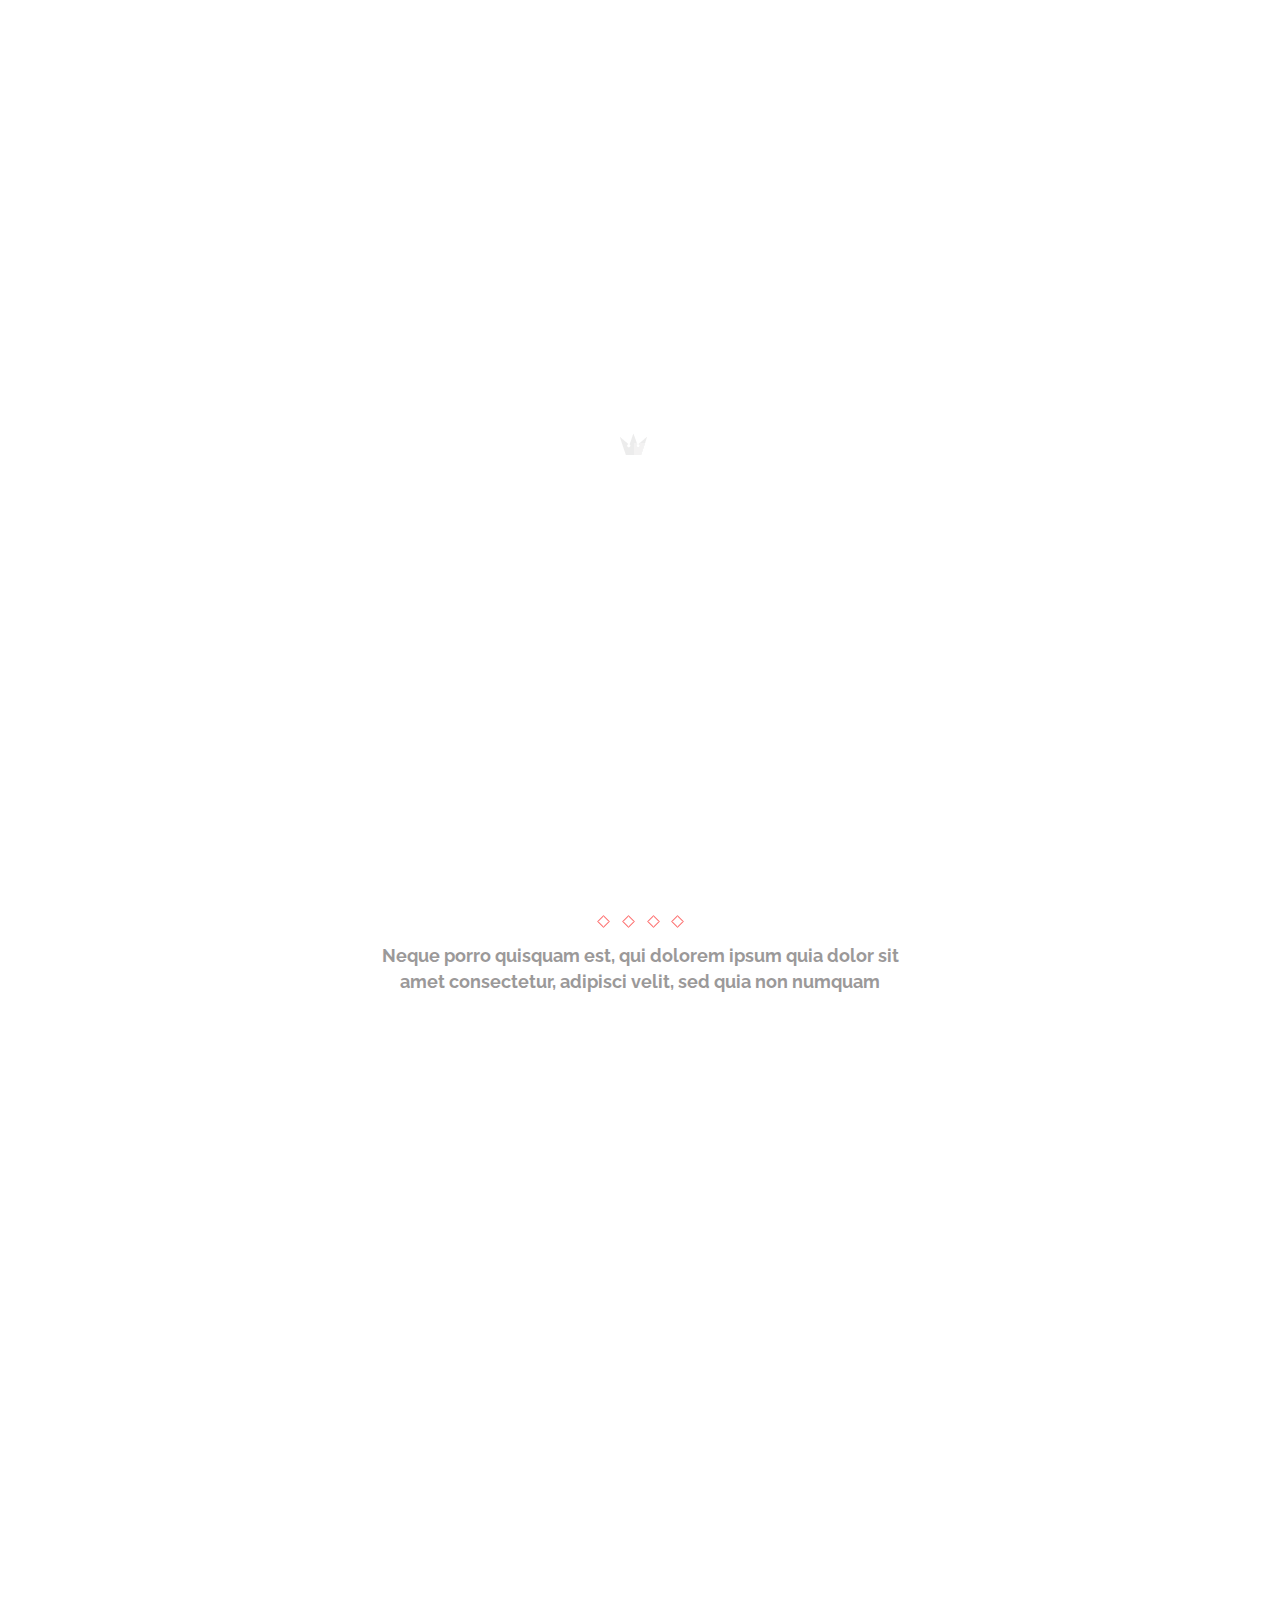
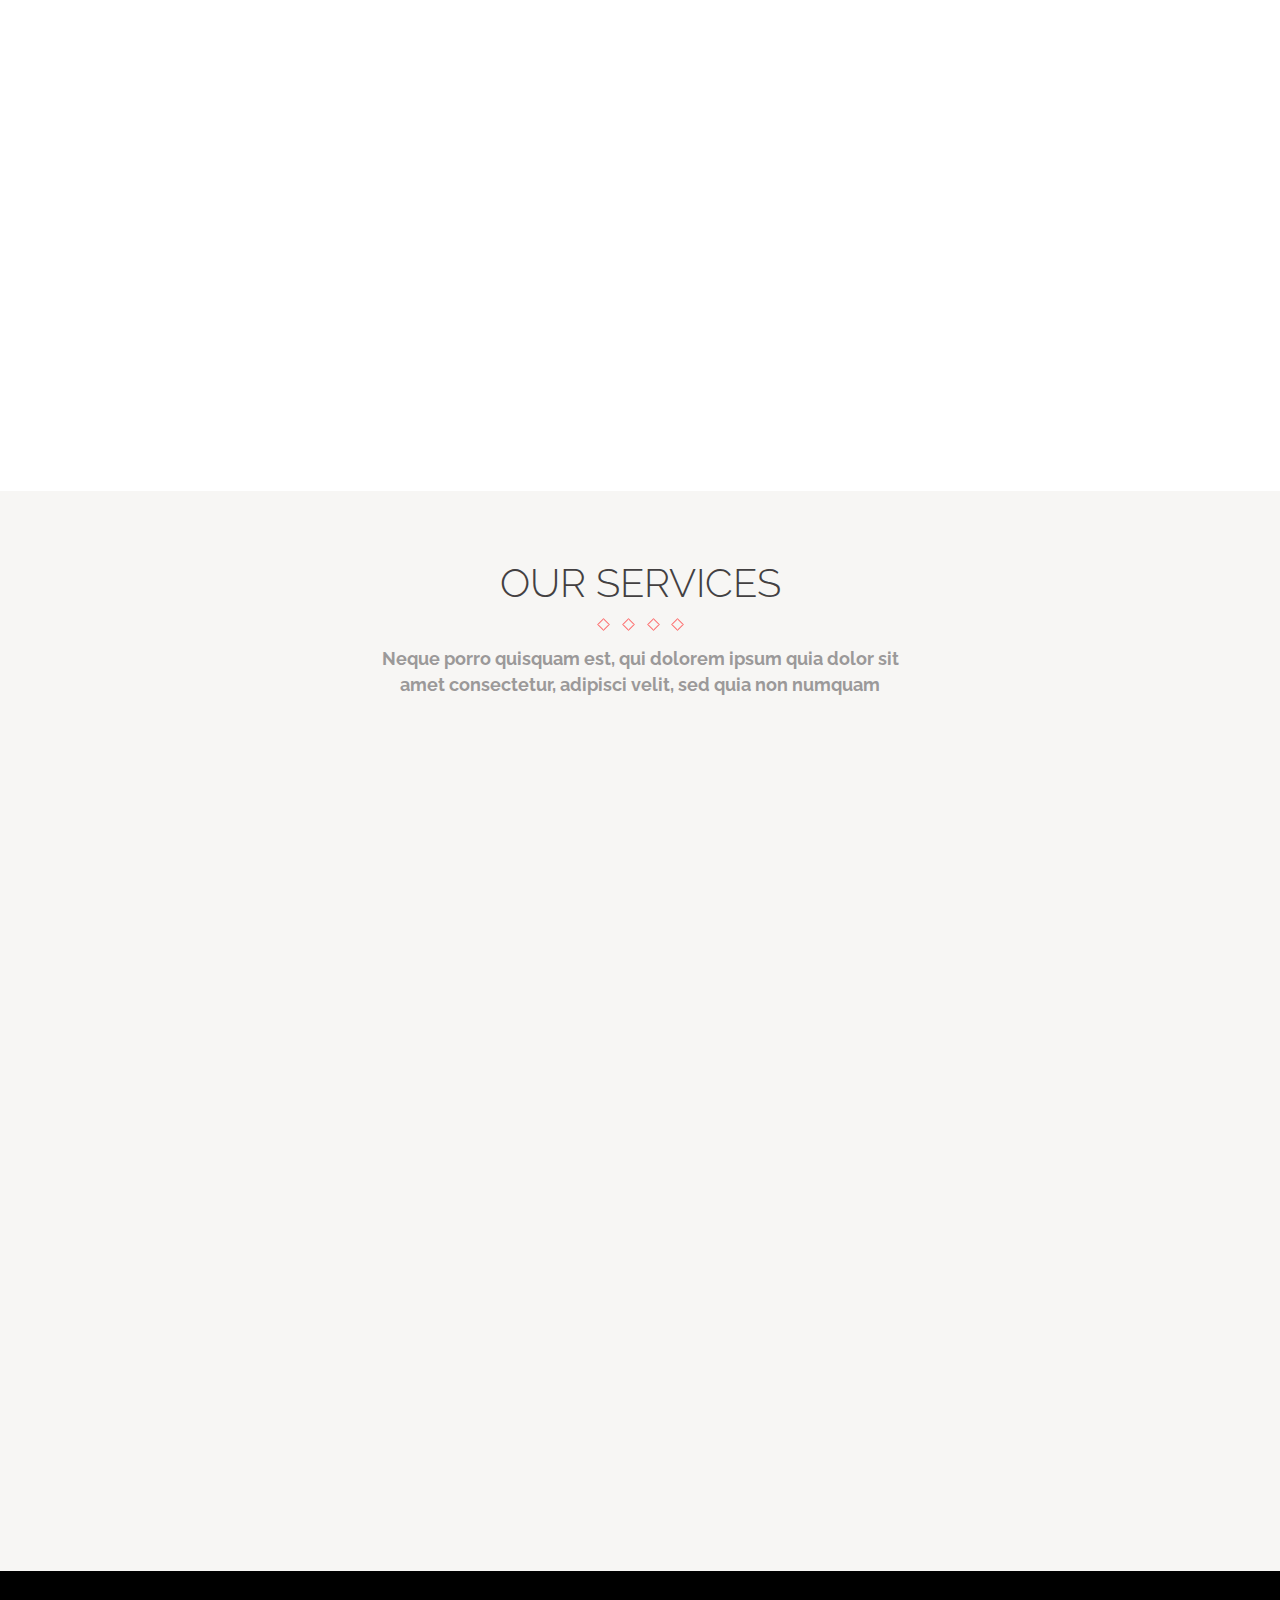
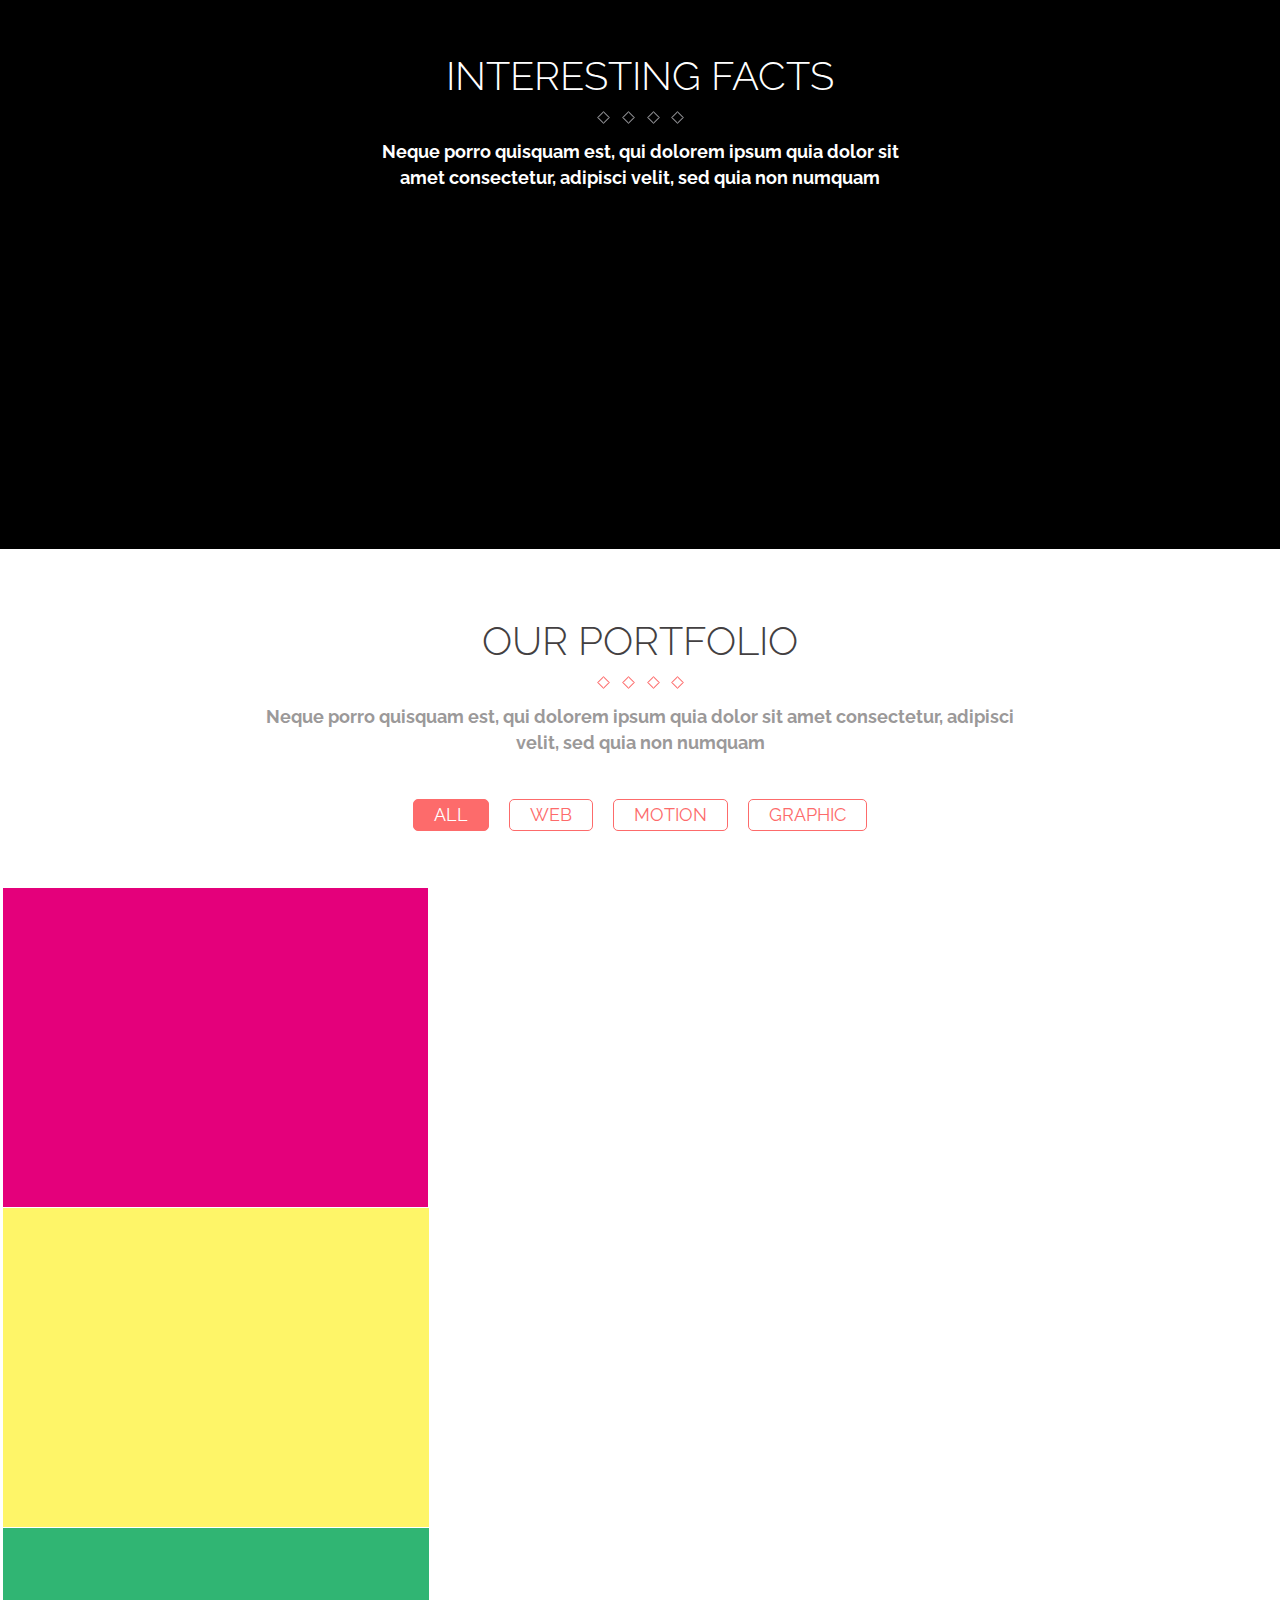
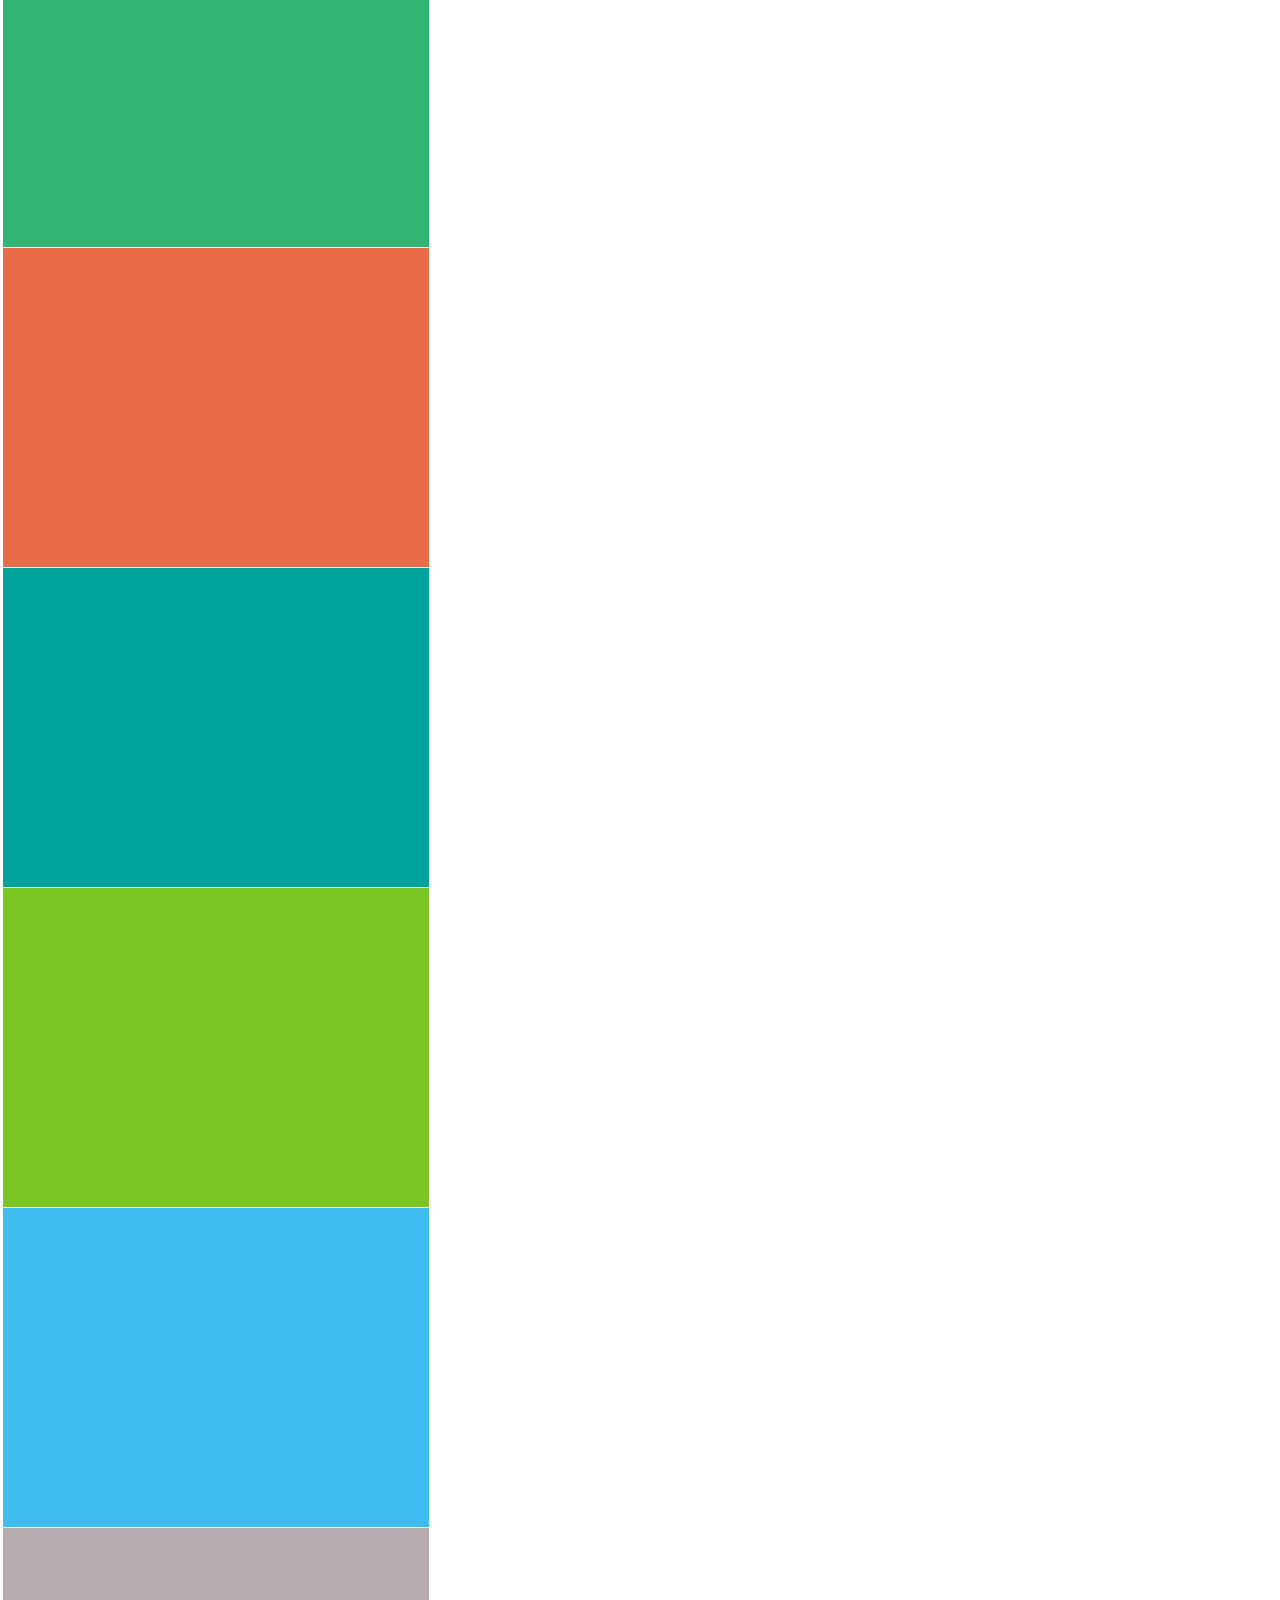
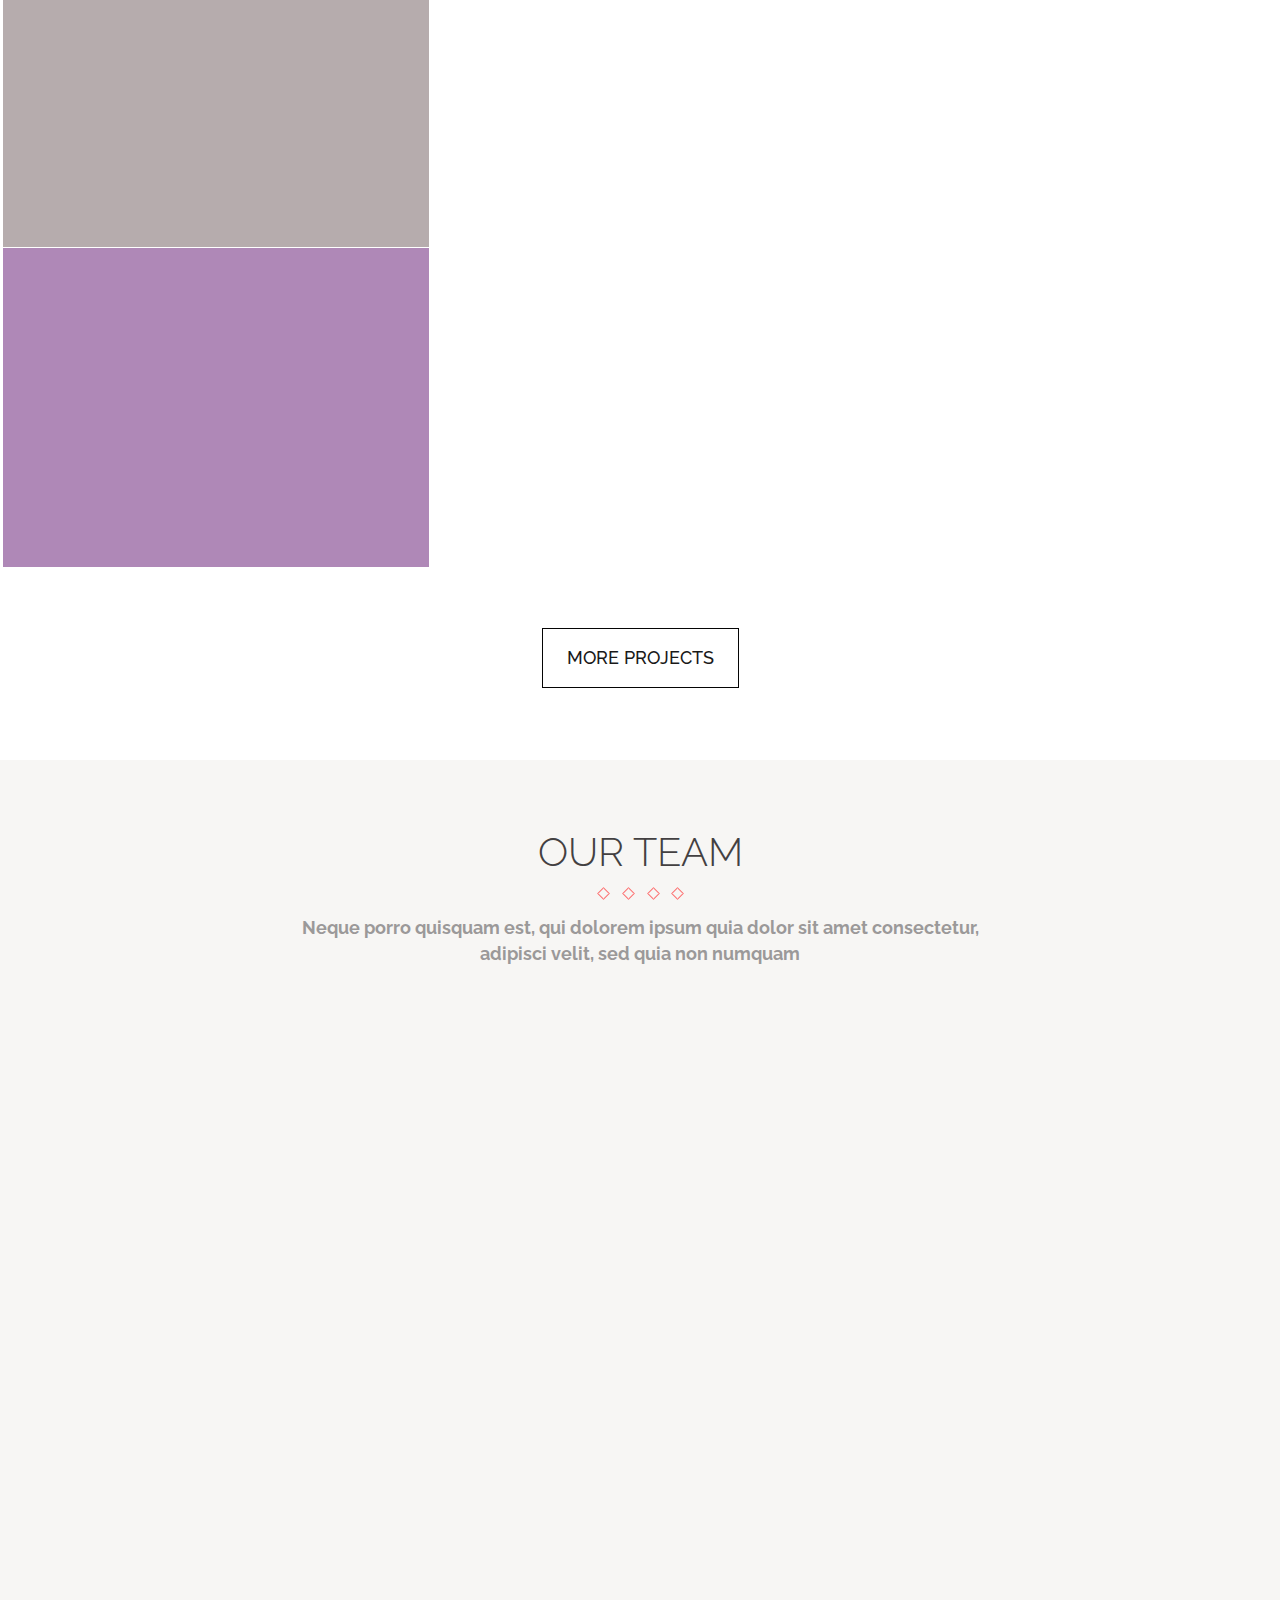
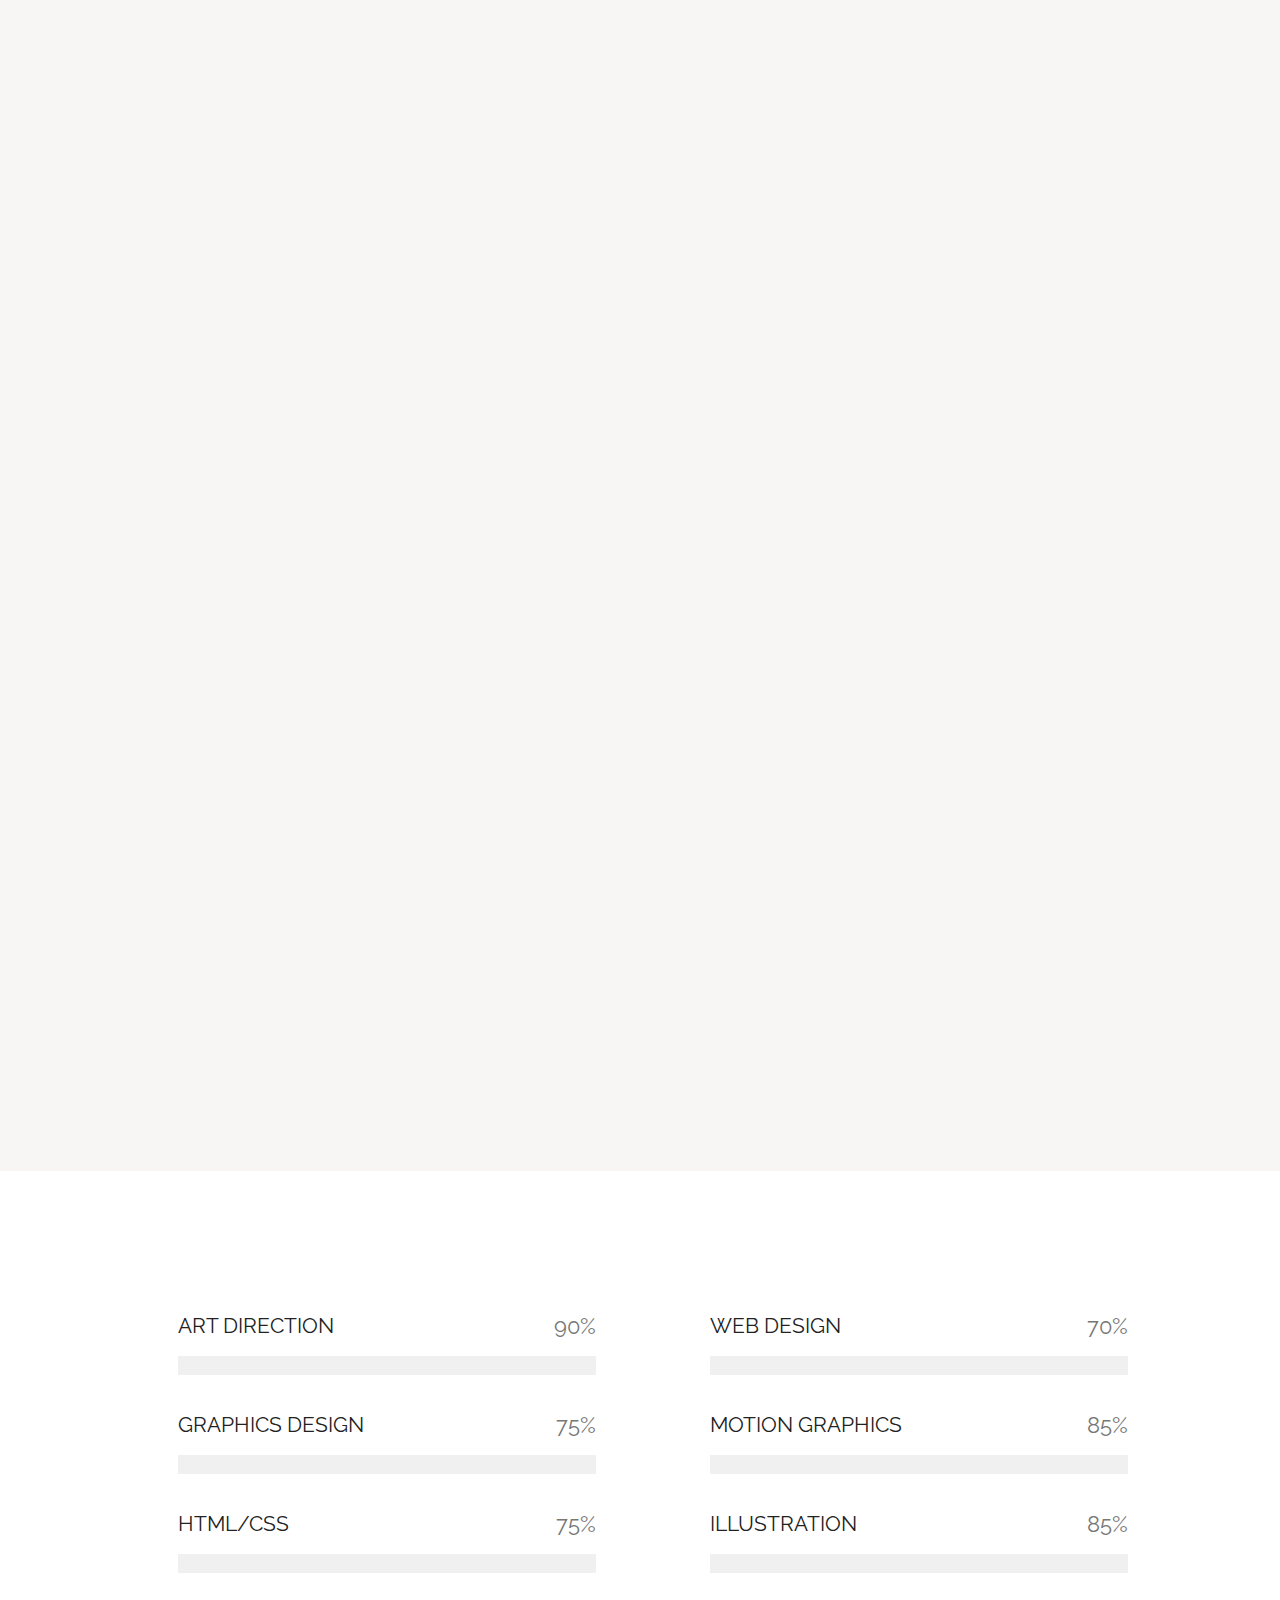
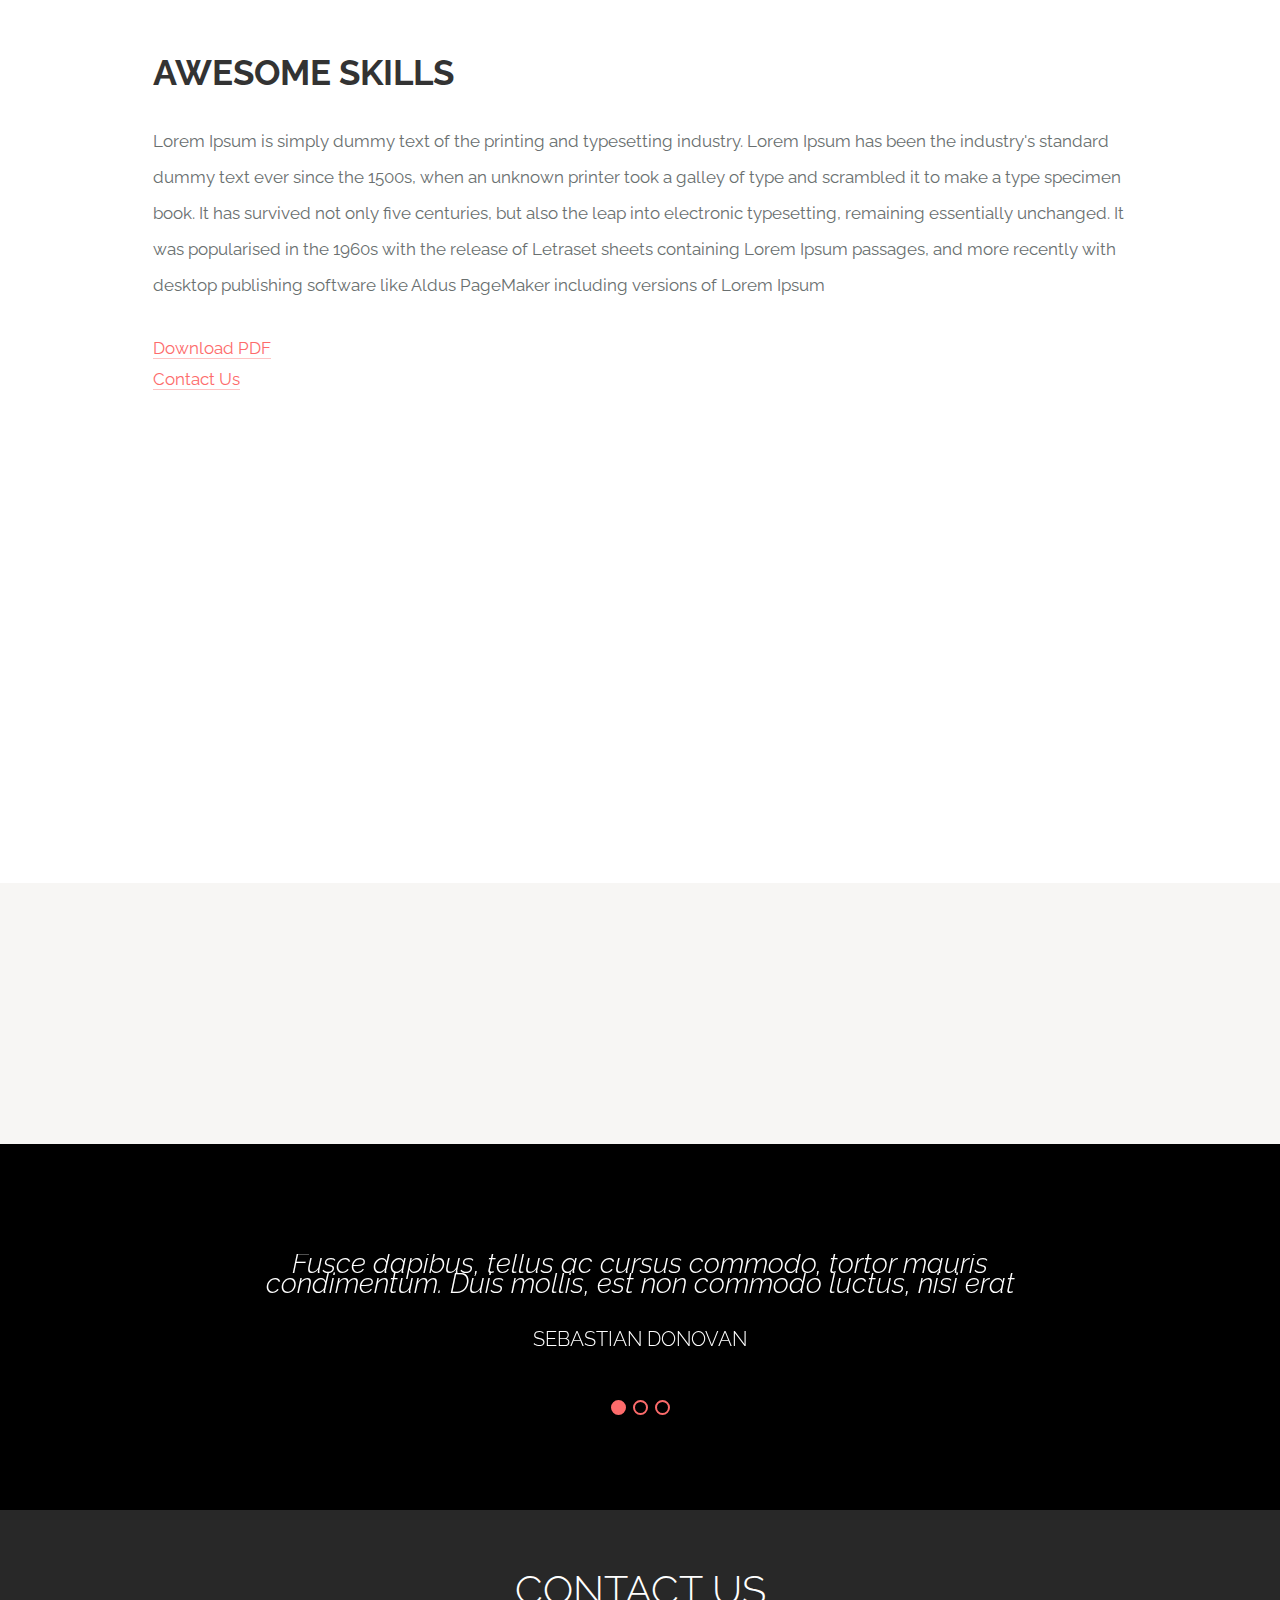
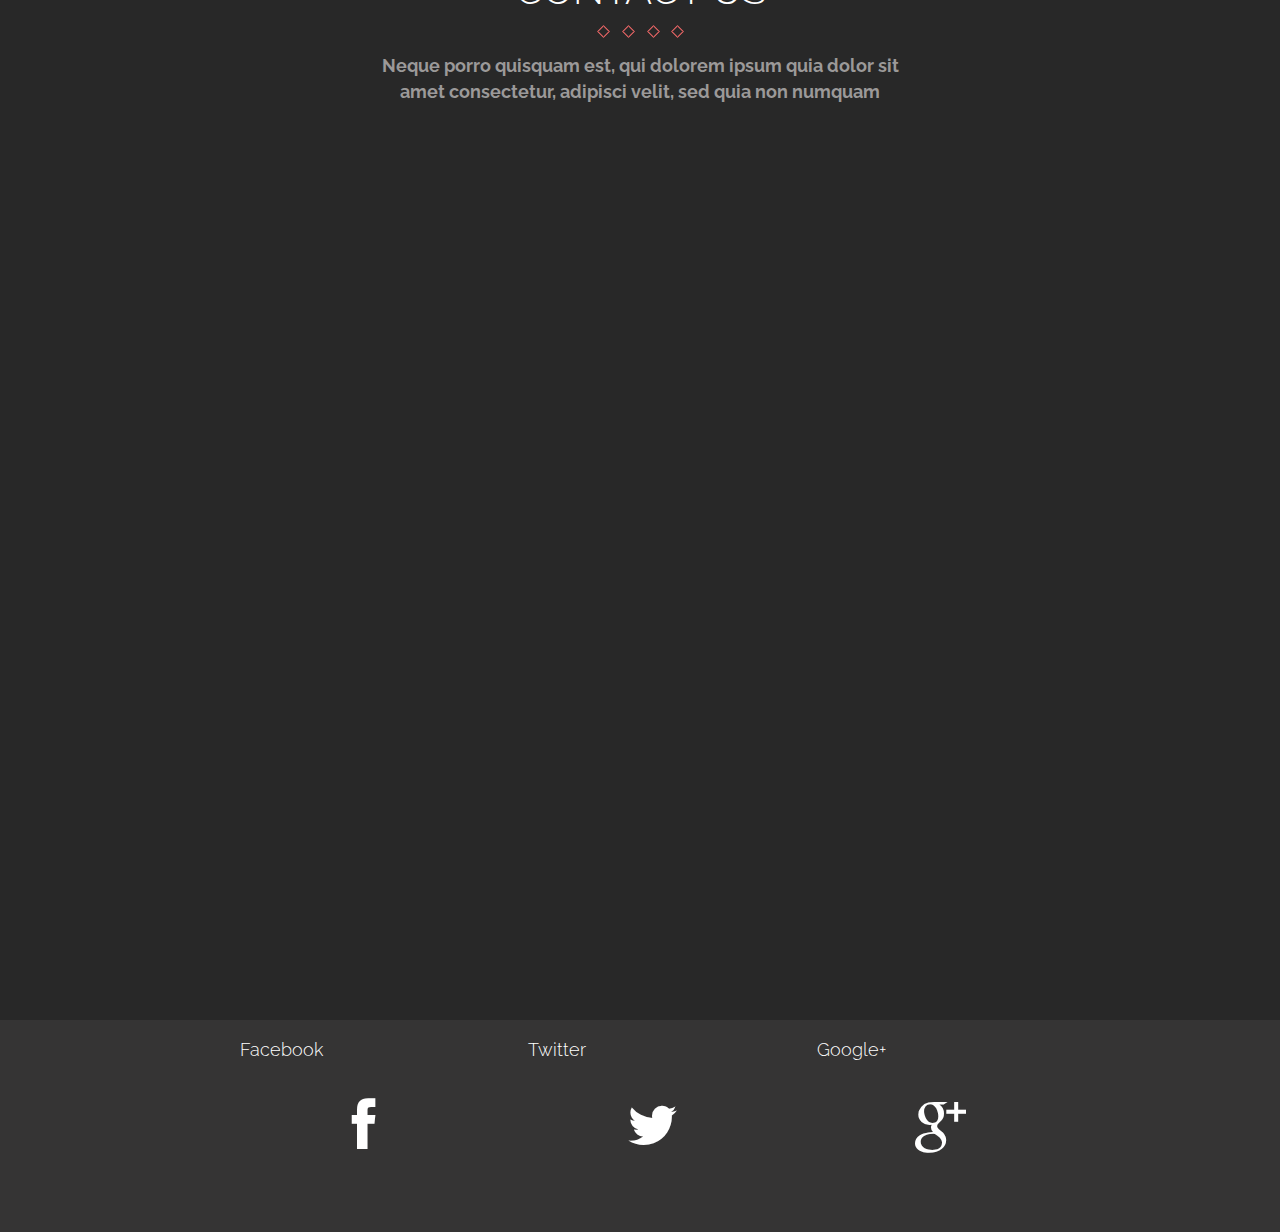
<file: index.html>
<!DOCTYPE html>
<!--[if IE 8]>			<html class="ie ie8"> <![endif]-->
<!--[if IE 9]>			<html class="ie ie9"> <![endif]-->
<!--[if gt IE 9]><!-->	<html> <!--<![endif]-->
<head>

	<!-- Meta -->
	<meta charset="utf-8">
	<meta name="keywords" content="HTML5 Template" />
	<meta name="description" content="Slander - Responsive HTML5 Landing Page">
	<meta name="author" content="dkpixels.com">

	<title>Nixon - Responsive One page HTML5 Portfolio Template</title>

	<!-- Mobile Metas -->
	<meta name="viewport" content="width=device-width, initial-scale=1.0">

	<!-- Favicons -->
	<link rel="shortcut icon" href="img/favicon.ico">
	<link rel="apple-touch-icon" href="img/apple-touch-icon.png">
	<link rel="apple-touch-icon" sizes="72x72" href="img/apple-touch-icon-72x72.png">
	<link rel="apple-touch-icon" sizes="114x114" href="img/apple-touch-icon-114x114.png">
	<link rel="apple-touch-icon" sizes="144x144" href="img/apple-touch-icon-144x144.png">

	<!-- Google Webfonts -->
	<link href='http://fonts.googleapis.com/css?family=Raleway:400,100,200,300,600,500,700,800,900' rel='stylesheet' type='text/css'>
	<link href='http://fonts.googleapis.com/css?family=Titillium+Web:400,300,600,700' rel='stylesheet' type='text/css'>

	<!-- CSS -->
	<link href="css/bootstrap.css" rel="stylesheet">
	<link id="pagestyle" href="css/style.css" rel="stylesheet">
	<link href="font-awesome/css/font-awesome.min.css" rel="stylesheet" type="text/css">
	<link href="js/owl-carousel/owl.carousel.css" rel="stylesheet">
	<link href="js/owl-carousel/owl.theme.css" rel="stylesheet">
	<link href="js/owl-carousel/owl.transitions.css" rel="stylesheet">
	<link rel="stylesheet" type="text/css" href="css/isotope.css">

	<!--[if lt IE 9]>
      	<script src="./js/html5shiv.js"></script>
	      <script src="./js/respond.js"></script>
	<![endif]-->

	<!-- Modernizer -->
	<script src="js/modernizr.custom.97074.js"></script>

	<!-- Style Switch -->
	<link rel="stylesheet" type="text/css" href="css/colors/pink-black.css" title="pink" media="screen" />
    
</head>
<body>

<div id="mask">   
    <div class="loader">
        <img src="images/loading.png" alt='loading'>
    </div>
</div>

<div class="body">

	<!-- Top wrap - Slider -->
	<div class="slider-wrap home-img" id="1">
		<div class="overlay"></div>
		<div class="slide-content">
			<span class="welcome"><img src="images/logo1.png" alt=""/></span>
			<div id="owl-main-text" class="owl-carousel">
				<div class="item">
					<h2>Have a <span>Good day</span></h2>
				</div>
				<div class="item">
					<h2>We love <span>Design</span></h2>
				</div>
				<div class="item">
					<h2>We are <span>Creative</span></h2>
				</div>
			</div>
			<p><em class="line-left"></em><span>Creative Agency & Sweets projects</span><em class="line-right"></em></p>
			<a class="intro-btn" href="#2">What we do</a>
		</div>
		<a href="#2" class="scroll-btn"></a>
	</div>
	<!-- Top wrap - Slider -->

	<!-- Header - Fixed menu -->
	<header>
		<div class="container">
			<nav class="navbar navbar-custom navbar-top" role="navigation">
				<div class="container">
					<div class="navbar-header page-scroll">
						<button type="button" class="navbar-toggle" data-toggle="collapse" data-target=".navbar-main-collapse">
						<i class="fa fa-bars"></i>
						</button>
						<a class="navbar-brand" href="#page-top"><img src="images/logo.png" alt=""/></a>
					</div>
					<!-- Collect the nav links, forms, and other content for toggling -->
					<div class="collapse navbar-collapse navbar-right navbar-main-collapse">
						<ul class="nav navbar-nav navigation">
							<!-- Hidden li included to remove active class from about link when scrolled up past about section -->
							<li class="page-scroll">
								<a href="#1">Home</a>
							</li>
							<li class="page-scroll">
								<a href="#2">About</a>
							</li>
							<li class="page-scroll">
								<a href="#3">Services</a>
							</li>
							<li class="page-scroll">
								<a href="#4">Work</a>
							</li>
							<li class="page-scroll">
								<a href="#5">Team</a>
							</li>
							<li class="page-scroll">
                                <a href="./blog.html" class="external">Blog</a>
							</li>
							<li class="page-scroll">
								<a href="#6">Contact</a>
							</li>
						</ul>
					</div>
					<!-- /.navbar-collapse -->
				</div>
				<!-- /.container -->
			</nav>
		</div>
	</header>
	<!-- Header - Fixed menu -->

	<!-- About -->
	<section class="about" id="2">
		<div class="container pr-no">
			<div class="col-md-12">
				<h3 class="section-title">About us</h3>
				<div class="sep"></div>
				<h5 class="section-subtitle">Neque porro quisquam est, qui dolorem ipsum quia dolor sit amet consectetur, adipisci velit, sed quia non numquam</h5>
				<div class="space60"></div>
			</div>
			<div class="col-md-6 about-info animate show">
				<p>Suspendisse consequat nisl et consectetur hendrerit. Cras sit amet turpis ut purus <span class="highlight-text">pellentesque ullamcorper</span> sed ut nisl. In sed vulputate libero. Nullam nec auctor elit, vitae mattis.</p>
				<p>commodo. Suspendisse tincidunt orci ultrices, viverra mauris a, tristique mauris. <span class="highlight-text">Curabitur pretium</span> pellentesque risus, in adipiscing tortor consequat id.</p>
				<div class="space50"></div>
				<a href="#" class="btn1">View More</a>
			</div>
			<div class="col-md-6 about-slider pr-no animate show">
				<div id="owl-about" class="owl-carousel">
					<div class="item"><img src="demo/slider/about/01.jpg" alt=""></div>
					<div class="item"><img src="demo/slider/about/02.jpg" alt=""></div>
					<div class="item"><img src="demo/slider/about/03.jpg" alt=""></div>
				</div>
			</div>
		</div>
	</section>
	<!-- About -->

	<!-- Services -->
	<section class="services" id="3">
		<div class="container">
			<div class="col-md-12">
				<h3 class="section-title">Our services</h3>
				<div class="sep"></div>
				<h5 class="section-subtitle">Neque porro quisquam est, qui dolorem ipsum quia dolor sit amet consectetur, adipisci velit, sed quia non numquam</h5>
				<div class="space60"></div>
			</div>
			<div class="col-md-6 service-info-left animate show">
				<div class="service-content ">
					<div class="service-ico ico1">
					</div>
					<div class="service-info">
						<h4>Branding</h4>
						<p>Lorem ipsum dolor sit amet, consectetuer adipiscing elit, sed diam nonummy nibh.</p>
					</div>
				</div>
				<div class="service-content">
					<div class="service-ico ico2">
					</div>
					<div class="service-info">
						<h4>Web design</h4>
						<p>Lorem ipsum dolor sit amet, consectetuer adipiscing elit, sed diam nonummy nibh.</p>
					</div>
				</div>
				<div class="service-content">
					<div class="service-ico ico3">
					</div>
					<div class="service-info">
						<h4>Motion</h4>
						<p>Lorem ipsum dolor sit amet, consectetuer adipiscing elit, sed diam nonummy nibh.</p>
					</div>
				</div>
			</div>
			<div class="col-md-6 service-info-right animate show">
				<div class="service-content">
					<div class="service-ico ico4">
					</div>
					<div class="service-info">
						<h4>Design</h4>
						<p>Lorem ipsum dolor sit amet, consectetuer adipiscing elit, sed diam nonummy nibh.</p>
					</div>
				</div>
				<div class="service-content">
					<div class="service-ico ico5">
					</div>
					<div class="service-info">
						<h4>Ecommerce</h4>
						<p>Lorem ipsum dolor sit amet, consectetuer adipiscing elit, sed diam nonummy nibh.</p>
					</div>
				</div>
				<div class="service-content">
					<div class="service-ico ico6">
					</div>
					<div class="service-info">
						<h4>Development</h4>
						<p>Lorem ipsum dolor sit amet, consectetuer adipiscing elit, sed diam nonummy nibh.</p>
					</div>
				</div>
			</div>
		</div>
	</section>
	<!-- Services -->

	<!-- Facts -->
	<section class="facts" data-stellar-background-ratio="0.3">
		<div class="container">
			<div class="col-md-12">
				<h3 class="section-title-lite">Interesting Facts</h3>
				<div class="sep-lite"></div>
				<h5 class="section-subtitle-lite">Neque porro quisquam est, qui dolorem ipsum quia dolor sit amet consectetur, adipisci velit, sed quia non numquam</h5>
				<div class="space60"></div>
			</div>
			<div class="col-md-12">
				<ul class="facts-list animate show">
					<li>
						<div class="fact-ico1"></div>			
						<h6>Projects Complited <span id="fact1">0</span></h6>
					</li>
					<li>
						<div class="fact-ico2"></div>			
						<h6>Happy Client <span id="fact2">0</span></h6>
					</li>
					<li>
						<div class="fact-ico3"></div>			
						<h6>Cofees Cups <span id="fact3">0</span></h6>
					</li>
					<li>
						<div class="fact-ico4"></div>			
						<h6>Pizzas Ordered <span id="fact4">0</span></h6>
					</li>
				</ul>
			</div>
		</div>
	</section>
	<!-- Facts -->

	<!-- Portfolio -->
	<section class="portfolio-wrap" id="4">
		<div class="container">
			<div class="col-md-12">
				<h3 class="section-title">Our Portfolio</h3>
				<div class="sep"></div>
				<h5 class="section-subtitle">Neque porro quisquam est, qui dolorem ipsum quia dolor sit amet consectetur, adipisci velit, sed quia non numquam</h5>
				<div class="space60"></div>
			</div>
			<div class="col-md-12" id="portfolio">
				<!-- Start Filter -->
				<ul class="folio-filter xtra" data-option-key="filter">
					<li><a class="selected" href="#filter" data-option-value="*">All</a></li>
					<li><a href="#filter" data-option-value=".web">Web</a></li>
					<li><a href="#filter" data-option-value=".photos">Motion</a></li>
					<li><a href="#filter" data-option-value=".design">Graphic</a></li>
				</ul>
				<!-- End Filter -->
				<div id="ajax"></div>
				<div class="portfolio-grid">
					<div id="folio" class="isotope">
						<div id="da-thumbs" class="da-thumbs">
							<div class="folio-item col-md-4 isotope-item web design">
								<div class="portfolio-thumb">
									<a class="folio-project" href="#first-project" onclick="return false;">
										<img src="demo/projects/1.jpg" class="img-responsive" alt=""/>
										<div class="portfolio-dark-overlay"></div>
										<div class="portfolio-inner">
											<div class="portfolio-inner-ctr">
												<span class="zoom"></span>
												<h4>Neque Porro Quisquam</h4>
											</div>
										</div>
									</a>
								</div>
							</div>
							<div class="folio-item col-md-4 isotope-item photos" id="portfolio-2.html">
								<div class="portfolio-thumb">
									<a class="folio-project" href="#second-project" onclick="return false;">
										<img src="demo/projects/2.jpg" class="img-responsive" alt=""/>
										<div class="portfolio-dark-overlay"></div>
										<div class="portfolio-inner">
											<div class="portfolio-inner-ctr">
												<span class="zoom"></span>
												<h4>Neque Porro Quisquam</h4>
											</div>
										</div>
									</a>
								</div>
							</div>
							<div class="folio-item col-md-4 isotope-item web" id="portfolio-1b.html">
								<div class="portfolio-thumb">
									<a class="folio-project" href="#third-project" onclick="return false;">
										<img src="demo/projects/3.jpg" class="img-responsive" alt=""/>
										<div class="portfolio-dark-overlay"></div>
										<div class="portfolio-inner">
											<div class="portfolio-inner-ctr">
												<span class="zoom"></span>
												<h4>Neque Porro Quisquam</h4>
											</div>
										</div>
									</a>
								</div>
							</div>
							<div class="folio-item col-md-4 isotope-item design" id="portfolio-3.html">
								<div class="portfolio-thumb">
									<a class="folio-project" href="#fourth-project" onclick="return false;">
										<img src="demo/projects/4.jpg" class="img-responsive" alt=""/>
										<div class="portfolio-dark-overlay"></div>
										<div class="portfolio-inner">
											<div class="portfolio-inner-ctr">
												<span class="zoom"></span>
												<h4>Neque Porro Quisquam</h4>
											</div>
										</div>
									</a>
								</div>
							</div>
							<div class="folio-item col-md-4 isotope-item web photos" id="portfolio-1c.html">
								<div class="portfolio-thumb">
									<a class="folio-project" href="#fifth-project" onclick="return false;">
										<img src="demo/projects/5.jpg" class="img-responsive" alt=""/>
										<div class="portfolio-dark-overlay"></div>
										<div class="portfolio-inner">
											<div class="portfolio-inner-ctr">
												<span class="zoom"></span>
												<h4>Neque Porro Quisquam</h4>
											</div>
										</div>
									</a>
								</div>
							</div>
							<div class="folio-item col-md-4 isotope-item web" id="portfolio-1d.html">
								<div class="portfolio-thumb">
									<a class="folio-project" href="#sixth-project" onclick="return false;">
										<img src="demo/projects/6.jpg" class="img-responsive" alt=""/>
										<div class="portfolio-dark-overlay"></div>
										<div class="portfolio-inner">
											<div class="portfolio-inner-ctr">
												<span class="zoom"></span>
												<h4>Neque Porro Quisquam</h4>
											</div>
										</div>
									</a>
								</div>
							</div>
							<div class="folio-item col-md-4 isotope-item design" id="portfolio-4.html">
								<div class="portfolio-thumb">
									<a class="folio-project" href="#seventh-project" onclick="return false;">
										<img src="demo/projects/7.jpg" class="img-responsive" alt=""/>
										<div class="portfolio-dark-overlay"></div>
										<div class="portfolio-inner">
											<div class="portfolio-inner-ctr">
												<span class="zoom"></span>
												<h4>Neque Porro Quisquam</h4>
											</div>
										</div>
									</a>
								</div>
							</div>
							<div class="folio-item col-md-4 isotope-item photos" id="portfolio-1e.html">
								<div class="portfolio-thumb">
									<a class="folio-project" href="#eighth-project" onclick="return false;">
										<img src="demo/projects/8.jpg" class="img-responsive" alt=""/>
										<div class="portfolio-dark-overlay"></div>
										<div class="portfolio-inner">
											<div class="portfolio-inner-ctr">
												<span class="zoom"></span>
												<h4>Neque Porro Quisquam</h4>
											</div>
										</div>
									</a>
								</div>
							</div>
							<div class="folio-item col-md-4 isotope-item web design" id="portfolio-4b.html">
								<div class="portfolio-thumb">
									<a class="folio-project" href="#nineth-project" onclick="return false;">
										<img src="demo/projects/9.jpg" class="img-responsive" alt=""/>
										<div class="portfolio-dark-overlay"></div>
										<div class="portfolio-inner">
											<div class="portfolio-inner-ctr">
												<span class="zoom"></span>
												<h4>Neque Porro Quisquam</h4>
											</div>
										</div>
									</a>
								</div>
							</div>
						</div>
					</div>
				</div>
				<a class="btn1 btn-ctr" href="#">More Projects</a>
			</div>
		</div>
	</section>
	<!-- Portfolio -->

	<!-- Team -->
	<section class="team-wrap" id="5">
		<div class="container no-padding">
			<div class="col-md-12">
				<h3 class="section-title">Our Team</h3>
				<div class="sep"></div>
				<h5 class="section-subtitle">Neque porro quisquam est, qui dolorem ipsum quia dolor sit amet consectetur, adipisci velit, sed quia non numquam</h5>
				<div class="space60"></div>
			</div>
			<div class="col-md-3 team-info animate show">
				<div class="staff-content-wrap">
					<div class="staff-pic">
						<img src="demo/team/1.jpg" class="img-responsive" alt=""/>
						<a href="#">
							<div class="staff-pic-overlay">
								<div class="staff-overlay-ctr">
									<span class="envelope"></span>
									send one e-mail
								</div>
							</div>
						</a>
					</div>
					<h4>Jhon Doe</h4>
					<p>Founder</p>
					<ul class="team-social">
						<li><a href="#"><i class="fa fa-facebook"></i></a></li>
						<li><a href="#"><i class="fa fa-twitter"></i></a></li>
						<li><a href="#"><i class="fa fa-dribbble"></i></a></li>
					</ul>
				</div>
			</div>
			<div class="col-md-3 team-info animate show">
				<div class="staff-content-wrap">
					<div class="staff-pic">
						<img src="demo/team/2.jpg" class="img-responsive" alt=""/>
						<a href="#">
							<div class="staff-pic-overlay">
								<div class="staff-overlay-ctr">
									<span class="envelope"></span>
									send one e-mail
								</div>
							</div>
						</a>
					</div>
					<h4>Shara Doe</h4>
					<p>Manager</p>
					<ul class="team-social">
						<li><a href="#"><i class="fa fa-facebook"></i></a></li>
						<li><a href="#"><i class="fa fa-twitter"></i></a></li>
						<li><a href="#"><i class="fa fa-dribbble"></i></a></li>
					</ul>
				</div>
			</div>
			<div class="col-md-3 team-info animate show">
				<div class="staff-content-wrap">
					<div class="staff-pic">
						<img src="demo/team/3.jpg" class="img-responsive" alt=""/>
						<a href="#">
							<div class="staff-pic-overlay">
								<div class="staff-overlay-ctr">
									<span class="envelope"></span>
									send one e-mail
								</div>
							</div>
						</a>
					</div>
					<h4>Sebastian Doe</h4>
					<p>Designer</p>
					<ul class="team-social">
						<li><a href="#"><i class="fa fa-facebook"></i></a></li>
						<li><a href="#"><i class="fa fa-twitter"></i></a></li>
						<li><a href="#"><i class="fa fa-dribbble"></i></a></li>
					</ul>
				</div>
			</div>
			<div class="col-md-3 team-info animate show">
				<div class="staff-content-wrap">
					<div class="staff-pic">
						<img src="demo/team/4.jpg" class="img-responsive" alt=""/>
						<a href="#">
							<div class="staff-pic-overlay">
								<div class="staff-overlay-ctr">
									<span class="envelope"></span>
									send one e-mail
								</div>
							</div>
						</a>
					</div>
					<h4>Christian Doe</h4>
					<p>Founder</p>
					<ul class="team-social">
						<li><a href="#"><i class="fa fa-facebook"></i></a></li>
						<li><a href="#"><i class="fa fa-twitter"></i></a></li>
						<li><a href="#"><i class="fa fa-dribbble"></i></a></li>
					</ul>
				</div>
			</div>
		</div>
	</section>
	<!-- Team -->

	<!-- Info wrap -->
	<section class="info-wrap">
		<div class="container no-padding">
			<div class="col-md-12">
				<div class="info-wrap-content">
					<ul class="skills">
						<li>
							<h5>Art Direction <span>90%</span></h5>
							<span class="progress"><em class="hide-progress" style="width:90%"></em></span>
						</li>
						<li class="last">
							<h5>Web Design <span>70%</span></h5>
							<span class="progress"><em class="hide-progress" style="width:70%"></em></span>
						</li>
						<li>
							<h5>Graphics Design <span>75%</span></h5>
							<span class="progress"><em class="hide-progress" style="width:75%"></em></span>
						</li>
						<li class="last">
							<h5>Motion Graphics <span>85%</span></h5>
							<span class="progress"><em class="hide-progress" style="width:85%"></em></span>
						</li>
						<li>
							<h5>HTML/CSS <span>75%</span></h5>
							<span class="progress"><em class="hide-progress" style="width:75%"></em></span>
						</li>
						<li class="last">
							<h5>Illustration <span>85%</span></h5>
							<span class="progress"><em class="hide-progress" style="width:85%"></em></span>
						</li>
					</ul>
					<div class="space40"></div>
					<h3>Awesome Skills</h3>
					<p>Lorem Ipsum is simply dummy text of the printing and typesetting industry. Lorem Ipsum has been the industry's standard dummy text ever since the 1500s, when an unknown printer took a galley of type and scrambled it to make a type specimen book. It has survived not only five centuries, but also the leap into electronic typesetting, remaining essentially unchanged. It was popularised in the 1960s with the release of Letraset sheets containing Lorem Ipsum passages, and more recently with desktop publishing software like Aldus PageMaker including versions of Lorem Ipsum</p>
					<a class="wrap-link" href="#">Download PDF</a>
					<a class="wrap-link" href="#">Contact Us</a>
				</div>
			</div>
			<div class="col-md-12 info-content-img mac-img">
				<div class="animate-slide show">
				<img src="demo/1.png" class="img-responsive" alt=""/>
				</div>
			</div>
		</div>
	</section>
	<!-- Info wrap -->

	<!-- Clients -->
	<section class="clients" id="8">
		<div class="container">
			<div class="col-md-12 animate show">
			    <div id="owl-clients">
				    <div class="item"><img src="demo/clients/1.png" alt="Owl Image"></div>
				    <div class="item"><img src="demo/clients/2.png" alt="Owl Image"></div>
				    <div class="item"><img src="demo/clients/3.png" alt="Owl Image"></div>
				    <div class="item"><img src="demo/clients/4.png" alt="Owl Image"></div>
				    <div class="item"><img src="demo/clients/5.png" alt="Owl Image"></div>
				    <div class="item"><img src="demo/clients/1.png" alt="Owl Image"></div>
				    <div class="item"><img src="demo/clients/2.png" alt="Owl Image"></div>
				    <div class="item"><img src="demo/clients/3.png" alt="Owl Image"></div>
   			    </div>
			</div>
		</div>
	</section>
	<!-- Clients -->

	<!-- Testimonials -->
	<section class="testimonials" data-stellar-background-ratio="0.3">
		<div class="container">
			<div class="col-md-12">
				<div id="owl-quote" class="owl-carousel">
					<div class="item">
						<p class="quote">Fusce dapibus, tellus ac cursus commodo, tortor mauris condimentum. Duis mollis, est non commodo luctus, nisi erat</p>
						<cite>Sebastian Donovan</cite>
					</div>
					<div class="item">
						<p class="quote">Fusce dapibus, tellus ac cursus commodo, tortor mauris condimentum. Duis mollis, est non commodo luctus, nisi erat</p>
						<cite>Sebastian Donovan</cite>
					</div>
					<div class="item">
						<p class="quote">Fusce dapibus, tellus ac cursus commodo, tortor mauris condimentum. Duis mollis, est non commodo luctus, nisi erat</p>
						<cite>Sebastian Donovan</cite>
					</div>
				</div>
			</div>
		</div>
	</section>
	<!-- Testimonials -->

	<!-- Contact -->
	<section class="contact" id="6">
		<div class="container">
			<div class="col-md-12">
				<h3 class="section-title-lite">Contact Us</h3>
				<div class="sep"></div>
				<h5 class="section-subtitle">Neque porro quisquam est, qui dolorem ipsum quia dolor sit amet consectetur, adipisci velit, sed quia non numquam</h5>
				<div class="space60"></div>
			</div>
			<div class="col-md-6 animate show" style="padding-right:30px;">
				<form class="contact-form">
					<input type="text" placeholder="Your Name">
					<input type="text" placeholder="Your Email">
					<textarea rows="7" placeholder="Your Message"></textarea>
					<button class="s-btn" type="submit">Send</button>
				</form>
			</div>
			<div class="col-md-6 animate show" style="padding-left:30px;">
				<p>Lorem ipsum dolor sit amet, consectetuer adipiscing elit. Donec odio. Quisque volutpat mattis eros. Nullam malesuada erat ut turpis. Suspendisse urna nibh, viverra non, semper suscipit, posuere a, pede.</p>
				<div class="space40"></div>
				<div class="contact-info">
					<p>12869 Hollywood Bvld Street<br>Los Angeles, California</p>
					<p>T: (333) 456-1111 <br>M: (280) 456-1212</p>
					<a href="#"><img src="images/mail2.png" alt=""> Send one e-mail folk!</a>
				</div>
			</div>
		</div>
	</section>
	<!-- Contact -->

	<!-- Footer - Social -->
	<section class="social-footer">
		<div class="container">
			<ul class="social">
				<li>
					<span>Facebook</span>
					<i class="fa fa-facebook"></i>
				<li>
				<li>
					<span>Twitter</span>
					<i class="fa fa-twitter"></i>
				<li>
				<li>
					<span>Google+</span>
					<i class="fa fa-google-plus"></i>
				<li>
			</ul>
		</div>
	</section>
	<!-- Footer - Social -->

</div>

<!-- JavaScript -->
<script src="js/jquery.js"></script>
<script src="js/bootstrap.min.js"></script>
<script src="js/jquery.localscroll-1.2.7-min.js"></script>
<script src="js/jquery.scrollTo.js"></script>
<script src="js/jquery.nav.js"></script>
<script src="js/owl-carousel/owl.carousel.js"></script>
<script src="js/jquery.animateNumber.js"></script>
<script src="js/jquery.appear.js"></script>
<script src="js/jquery.isotope.min.js"></script>
<script src="js/portfolio.js"></script>
<script src="js/jquery.sticky.js"></script>
<script src="js/stellar.js"></script>
<script src="js/jquery.hoverdir.js"></script>	
<script src="js/jquery.inview.js"></script>
<script src="js/main.js"></script>

</body>
</html>
</file>
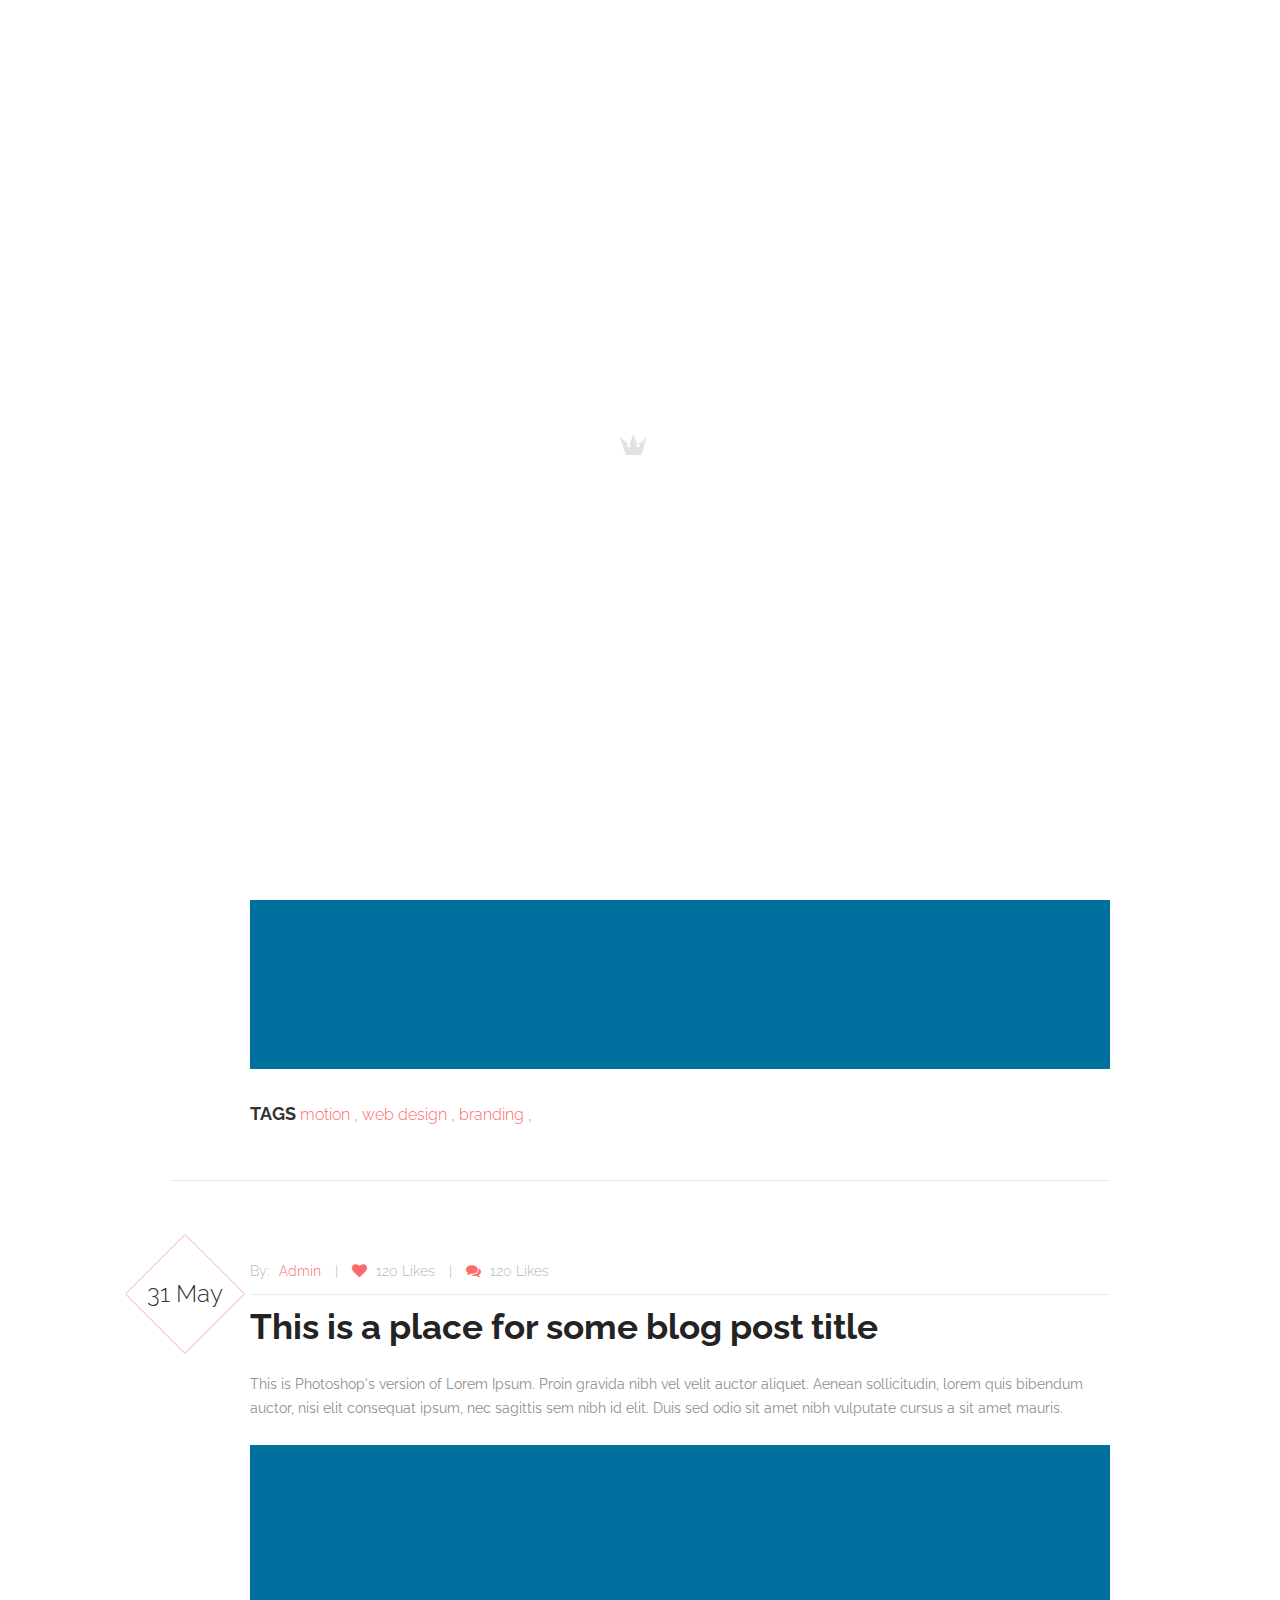
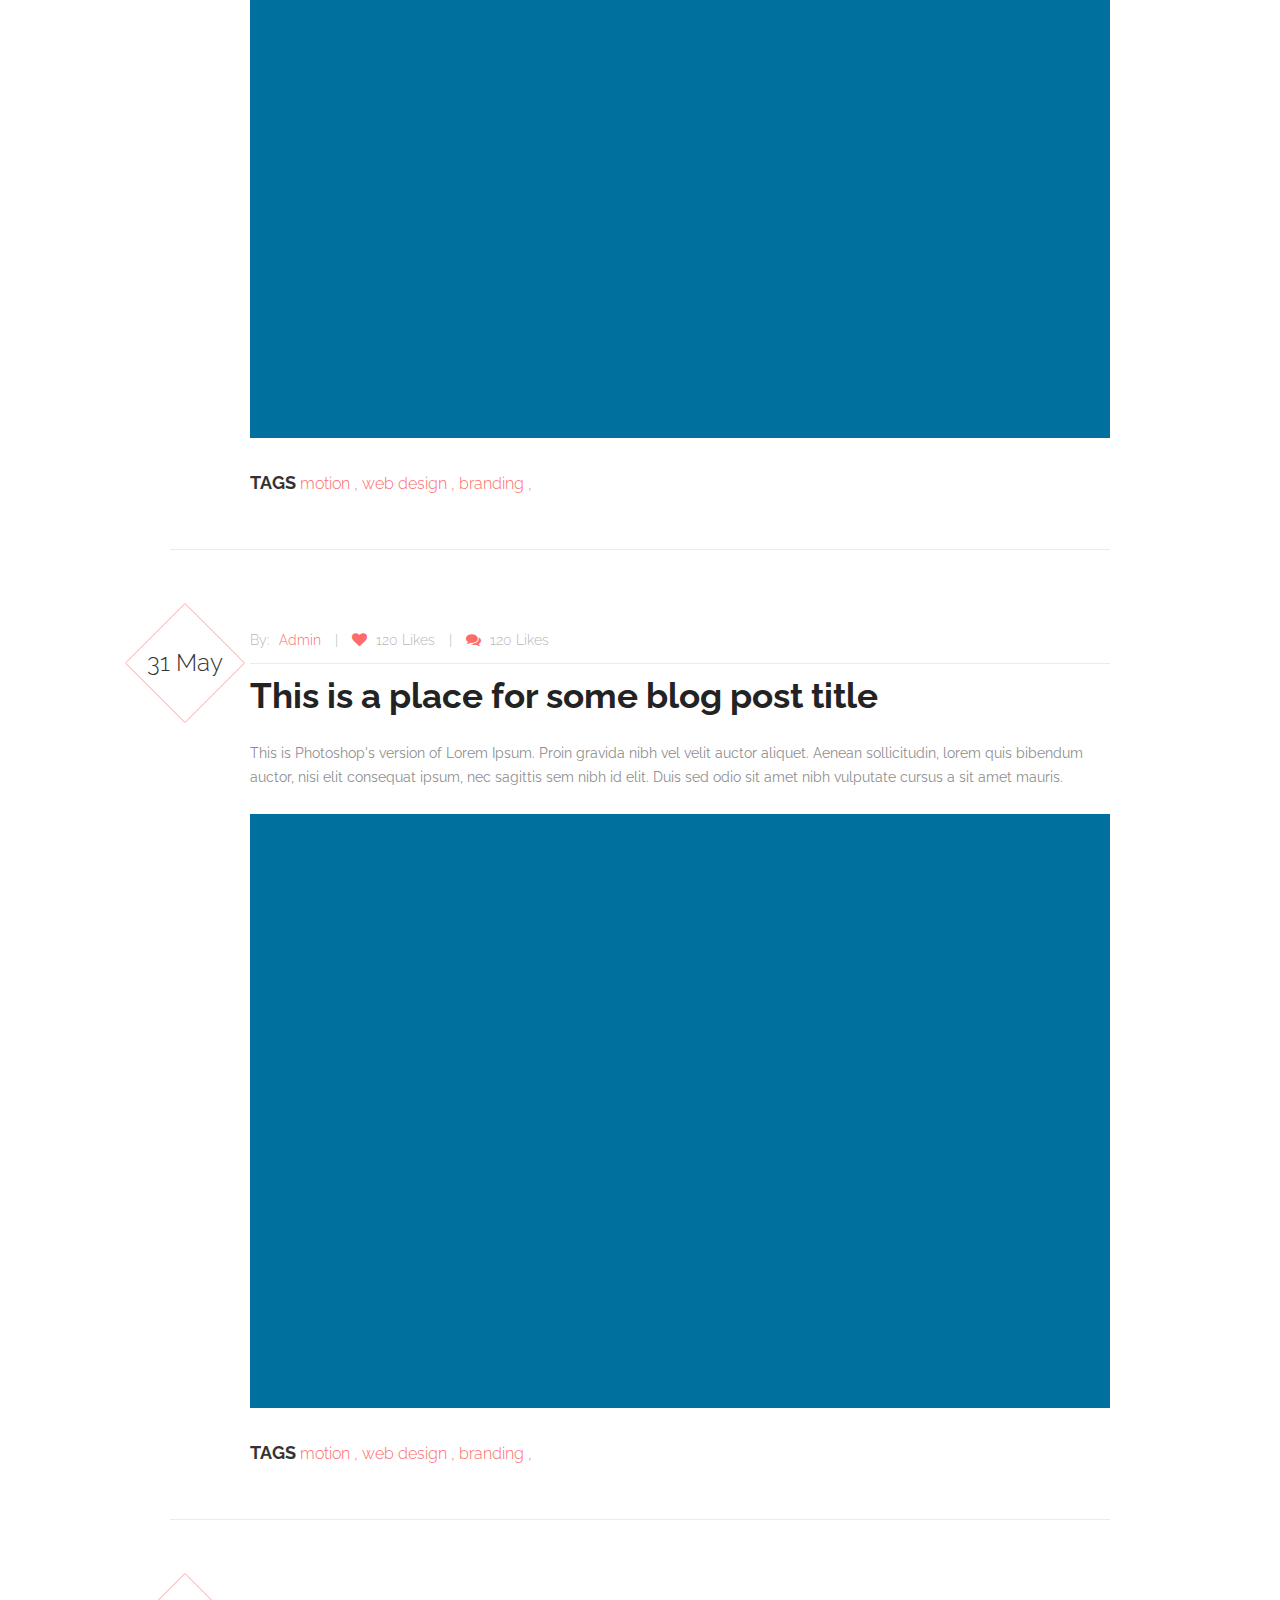
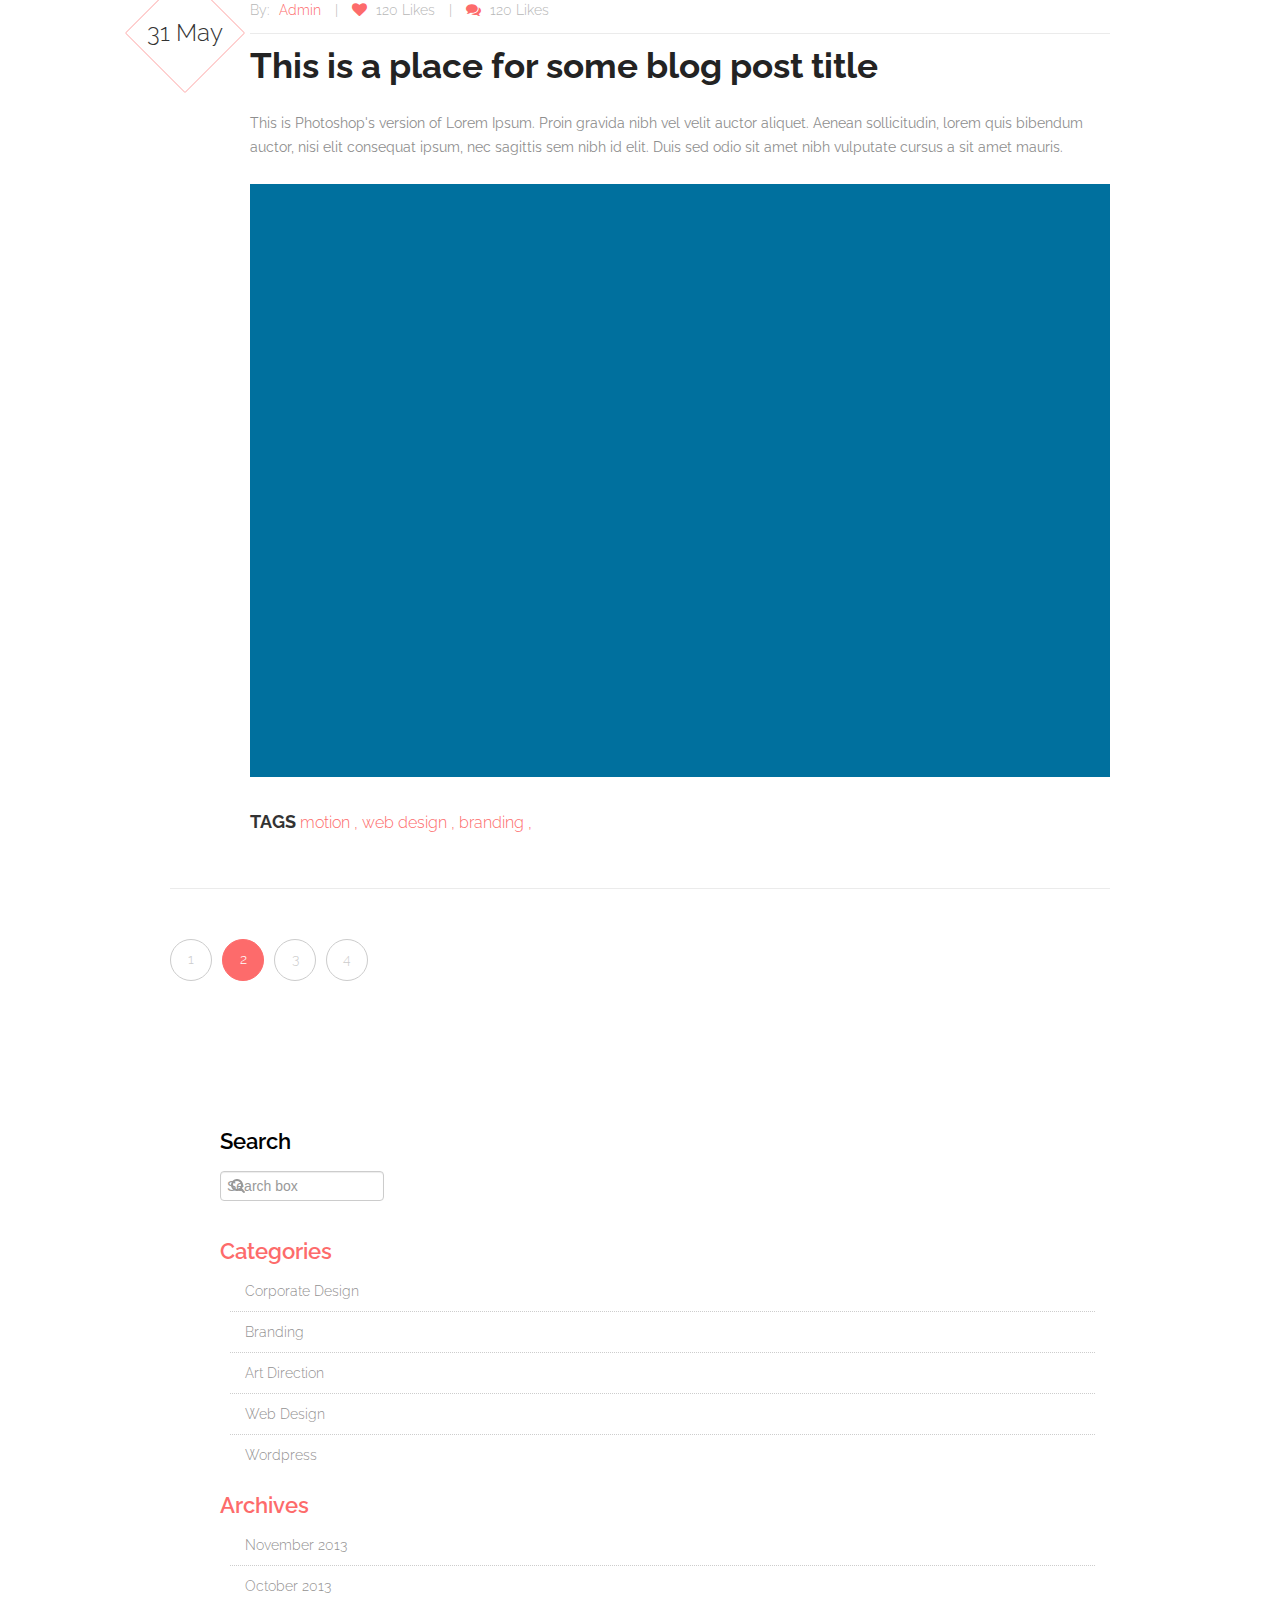
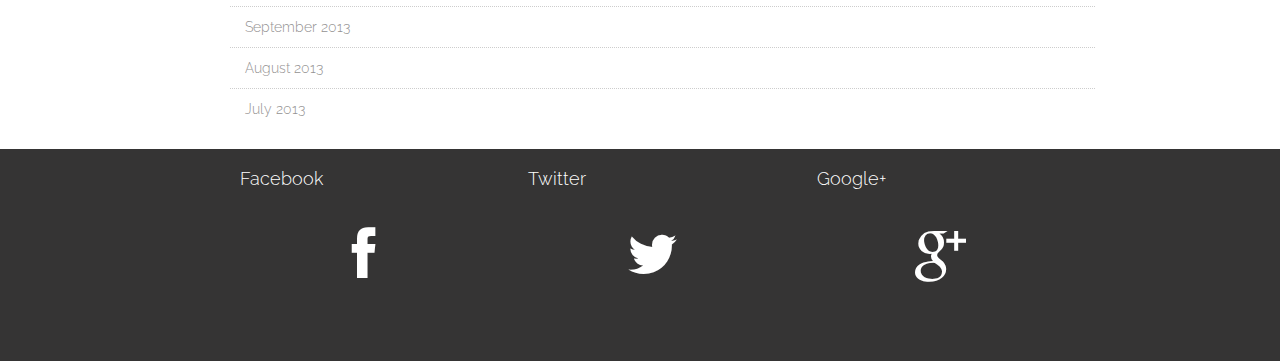
<file: blog.html>
<!DOCTYPE html>
<!--[if IE 8]>			<html class="ie ie8"> <![endif]-->
<!--[if IE 9]>			<html class="ie ie9"> <![endif]-->
<!--[if gt IE 9]><!-->	<html> <!--<![endif]-->
<head>

	<!-- Meta -->
	<meta charset="utf-8">
	<meta name="keywords" content="HTML5 Template" />
	<meta name="description" content="Slander - Responsive HTML5 Landing Page">
	<meta name="Sakith" content="dkpixels.com">

	<title>Nixon - Responsive One page HTML5 Portfolio Template</title>

	<!-- Mobile Metas -->
	<meta name="viewport" content="width=device-width, initial-scale=1.0">

	<!-- Favicons -->
	<link rel="shortcut icon" href="img/favicon.ico">
	<link rel="apple-touch-icon" href="img/apple-touch-icon.png">
	<link rel="apple-touch-icon" sizes="72x72" href="img/apple-touch-icon-72x72.png">
	<link rel="apple-touch-icon" sizes="114x114" href="img/apple-touch-icon-114x114.png">
	<link rel="apple-touch-icon" sizes="144x144" href="img/apple-touch-icon-144x144.png">

	<!-- Google Webfonts -->
	<link href='http://fonts.googleapis.com/css?family=Raleway:400,100,200,300,600,500,700,800,900' rel='stylesheet' type='text/css'>
	<link href='http://fonts.googleapis.com/css?family=Titillium+Web:400,300,600,700' rel='stylesheet' type='text/css'>

	<!-- CSS -->
	<link href="css/bootstrap.css" rel="stylesheet">
	<link id="pagestyle" href="css/style.css" rel="stylesheet">
	<link href="font-awesome/css/font-awesome.min.css" rel="stylesheet" type="text/css">
	<link href="js/owl-carousel/owl.carousel.css" rel="stylesheet">
	<link href="js/owl-carousel/owl.theme.css" rel="stylesheet">
	<link href="js/owl-carousel/owl.transitions.css" rel="stylesheet">
	<link rel="stylesheet" type="text/css" href="css/isotope.css">

	<!--[if lt IE 9]>
      	<script src="./js/html5shiv.js"></script>
	      <script src="./js/respond.js"></script>
	<![endif]-->

	<!-- Style Switch -->
	<link rel="stylesheet" type="text/css" href="css/colors/pink-black.css" title="pink" media="screen" />
   
</head>
<body>

<div id="mask">   
    <div class="loader">
        <img src="images/loading.png" alt='loading'>
    </div>
</div>

<div class="body">
	<header>
		<div class="container">
			<nav class="navbar navbar-custom navbar-top" role="navigation">
				<div class="container">
					<div class="navbar-header page-scroll">
						<button type="button" class="navbar-toggle" data-toggle="collapse" data-target=".navbar-main-collapse">
						<i class="fa fa-bars"></i>
						</button>
						<a class="navbar-brand" href="#page-top"><img src="images/logo.png" alt=""/></a>
					</div>
					<!-- Collect the nav links, forms, and other content for toggling -->
					<div class="collapse navbar-collapse navbar-right navbar-main-collapse">
						<ul class="nav navbar-nav navigation">
							<!-- Hidden li included to remove active class from about link when scrolled up past about section -->
							<li class="page-scroll">
								<a href="./index.html#1">Home</a>
							</li>
							<li class="page-scroll">
								<a href="./index.html#2">About</a>
							</li>
							<li class="page-scroll">
								<a href="./index.html#3">Services</a>
							</li>
							<li class="page-scroll">
								<a href="./index.html#4">Work</a>
							</li>
							<li class="page-scroll">
								<a href="./index.html#5">Team</a>
							</li>
							<li class="page-scroll current">
								<a href="#">Blog</a>
							</li>
							<li class="page-scroll">
								<a href="./index.html#6">Contact</a>
							</li>
						</ul>
					</div>
					<!-- /.navbar-collapse -->
				</div>
				<!-- /.container -->
			</nav>
		</div>
	</header>
	<div class="space40"></div>
	<section class="page-wrap">
		<div class="container">
			<div class="col-md-9">
				<div class="page-header">
					<h3 class="section-title">Our blog</h3>
					<div class="sep"></div>
				</div>
				<article>
					<div class="date">31 May</div>
					<div class="post-meta">
						By:<a href="#">Admin</a> | <a class="pm-link" href="#"><i class="fa fa-heart"></i> 120 Likes</a> | <a class="pm-link" href="#"><i class="fa fa-comments"></i> 120 Likes</a>
					</div>
					<h3><a href="./blog_single.html">This is a place for some blog post title</a></h3>
					<p>This is Photoshop's version  of Lorem Ipsum. Proin gravida nibh vel velit auctor aliquet. Aenean sollicitudin, lorem quis bibendum auctor, nisi elit consequat ipsum, nec sagittis sem nibh id elit. Duis sed odio sit amet nibh vulputate cursus a sit amet mauris. </p>
					<img src="demo/projects/single/1.jpg" class="img-responsive" alt="">
					<div class="tags">Tags <a href="#">motion ,</a> <a href="#">web design ,</a> <a href="#">branding ,</a></div>
				</article>
				<article>
					<div class="date">31 May</div>
					<div class="post-meta">
						By:<a href="#">Admin</a> | <a class="pm-link" href="#"><i class="fa fa-heart"></i> 120 Likes</a> | <a class="pm-link" href="#"><i class="fa fa-comments"></i> 120 Likes</a>
					</div>
					<h3><a href="./blog_single.html">This is a place for some blog post title</a></h3>
					<p>This is Photoshop's version  of Lorem Ipsum. Proin gravida nibh vel velit auctor aliquet. Aenean sollicitudin, lorem quis bibendum auctor, nisi elit consequat ipsum, nec sagittis sem nibh id elit. Duis sed odio sit amet nibh vulputate cursus a sit amet mauris. </p>
					<img src="demo/projects/single/1.jpg" class="img-responsive" alt="">
					<div class="tags">Tags <a href="#">motion ,</a> <a href="#">web design ,</a> <a href="#">branding ,</a></div>
				</article>
				<article>
					<div class="date">31 May</div>
					<div class="post-meta">
						By:<a href="#">Admin</a> | <a class="pm-link" href="#"><i class="fa fa-heart"></i> 120 Likes</a> | <a class="pm-link" href="#"><i class="fa fa-comments"></i> 120 Likes</a>
					</div>
					<h3><a href="./blog_single.html">This is a place for some blog post title</a></h3>
					<p>This is Photoshop's version  of Lorem Ipsum. Proin gravida nibh vel velit auctor aliquet. Aenean sollicitudin, lorem quis bibendum auctor, nisi elit consequat ipsum, nec sagittis sem nibh id elit. Duis sed odio sit amet nibh vulputate cursus a sit amet mauris. </p>
					<img src="demo/projects/single/1.jpg" class="img-responsive" alt="">
					<div class="tags">Tags <a href="#">motion ,</a> <a href="#">web design ,</a> <a href="#">branding ,</a></div>
				</article>
				<article>
					<div class="date">31 May</div>
					<div class="post-meta">
						By:<a href="#">Admin</a> | <a class="pm-link" href="#"><i class="fa fa-heart"></i> 120 Likes</a> | <a class="pm-link" href="#"><i class="fa fa-comments"></i> 120 Likes</a>
					</div>
					<h3><a href="./blog_single.html">This is a place for some blog post title</a></h3>
					<p>This is Photoshop's version  of Lorem Ipsum. Proin gravida nibh vel velit auctor aliquet. Aenean sollicitudin, lorem quis bibendum auctor, nisi elit consequat ipsum, nec sagittis sem nibh id elit. Duis sed odio sit amet nibh vulputate cursus a sit amet mauris. </p>
					<img src="demo/projects/single/1.jpg" class="img-responsive" alt="">
					<div class="tags">Tags <a href="#">motion ,</a> <a href="#">web design ,</a> <a href="#">branding ,</a></div>
				</article>
				<ul class="page-navigation">
					<li><a href="#">1</a></li>
					<li class="active"><a href="#">2</a></li>
					<li><a href="#">3</a></li>
					<li><a href="#">4</a></li>
				</ul>
			</div>
			<aside class="col-md-3">
				<div class="side-widget search">
					<h5>Search</h5>
					<form>
						<input class="search1" type="search" placeholder="Search box">
					</form>
				</div>
				<div class="side-widget">
					<h5>Categories</h5>
					<ul>
						<li><a href="#">Corporate Design</a></li>
						<li><a href="#">Branding</a></li>
						<li><a href="#">Art Direction</a></li>
						<li><a href="#">Web Design</a></li>
						<li><a href="#">Wordpress</a></li>
					</ul>
				</div>
				<div class="side-widget">
					<h5>Archives</h5>
					<ul>
						<li><a href="#">November 2013</a></li>
						<li><a href="#">October 2013</a></li>
						<li><a href="#">September 2013</a></li>
						<li><a href="#">August 2013</a></li>
						<li><a href="#">July 2013</a></li>
					</ul>
				</div>
			</aside>
		</div>
	</section>
	<!-- Footer - Social -->
	<section class="social-footer">
		<div class="container">
			<ul class="social">
				<li>
					<span>Facebook</span>
					<i class="fa fa-facebook"></i>
				<li>
				<li>
					<span>Twitter</span>
					<i class="fa fa-twitter"></i>
				<li>
				<li>
					<span>Google+</span>
					<i class="fa fa-google-plus"></i>
				<li>
			</ul>
		</div>
	</section>
	<!-- Footer - Social -->
</div>

<!-- JavaScript -->
<script src="js/jquery.js"></script>
<script src="js/bootstrap.min.js"></script>
<script src="js/jquery.sticky.js"></script>

<script>
  $(document).ready(function(){
    $("header").sticky({topSpacing:0});
  });
</script>

<script>
	$(window).load(function() {
		$(".loader").delay(500).fadeOut();
		$("#mask").delay(1000).fadeOut("slow");
	});
</script>

</body>
</html>
</file>
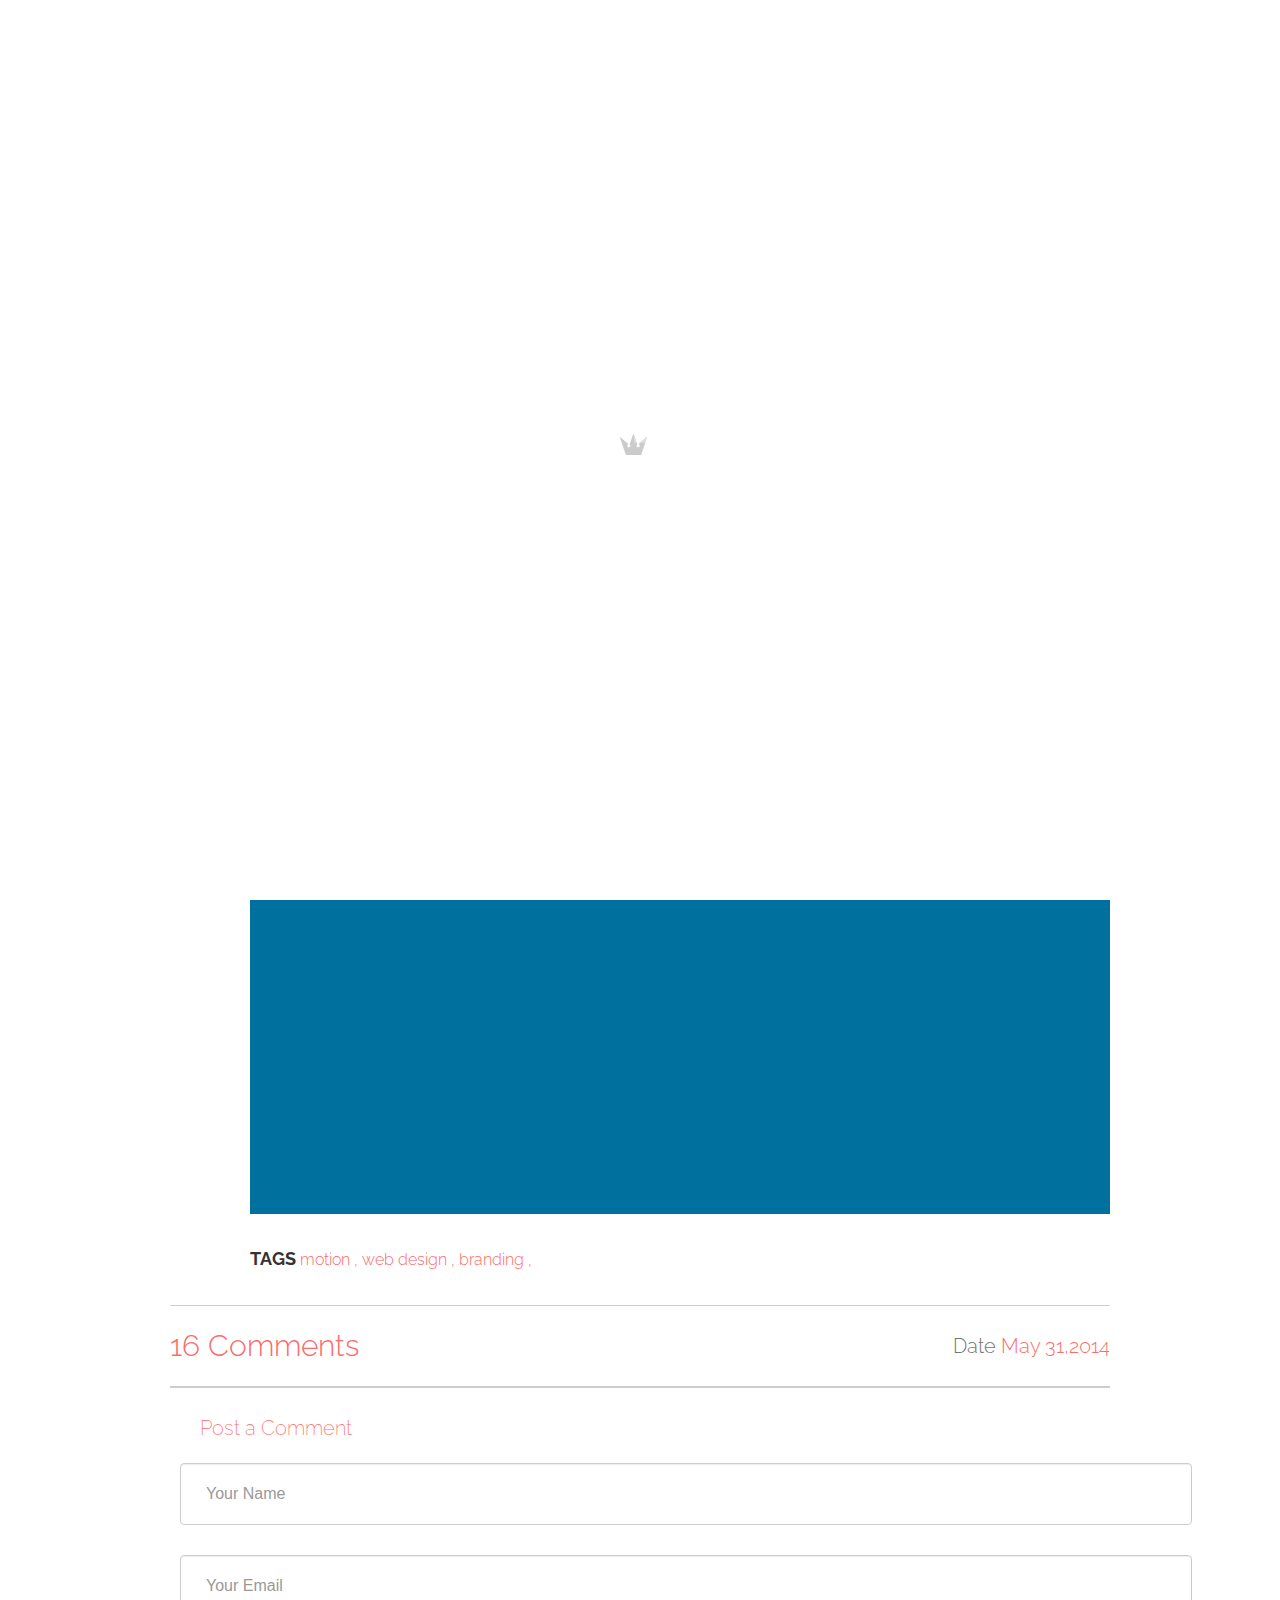
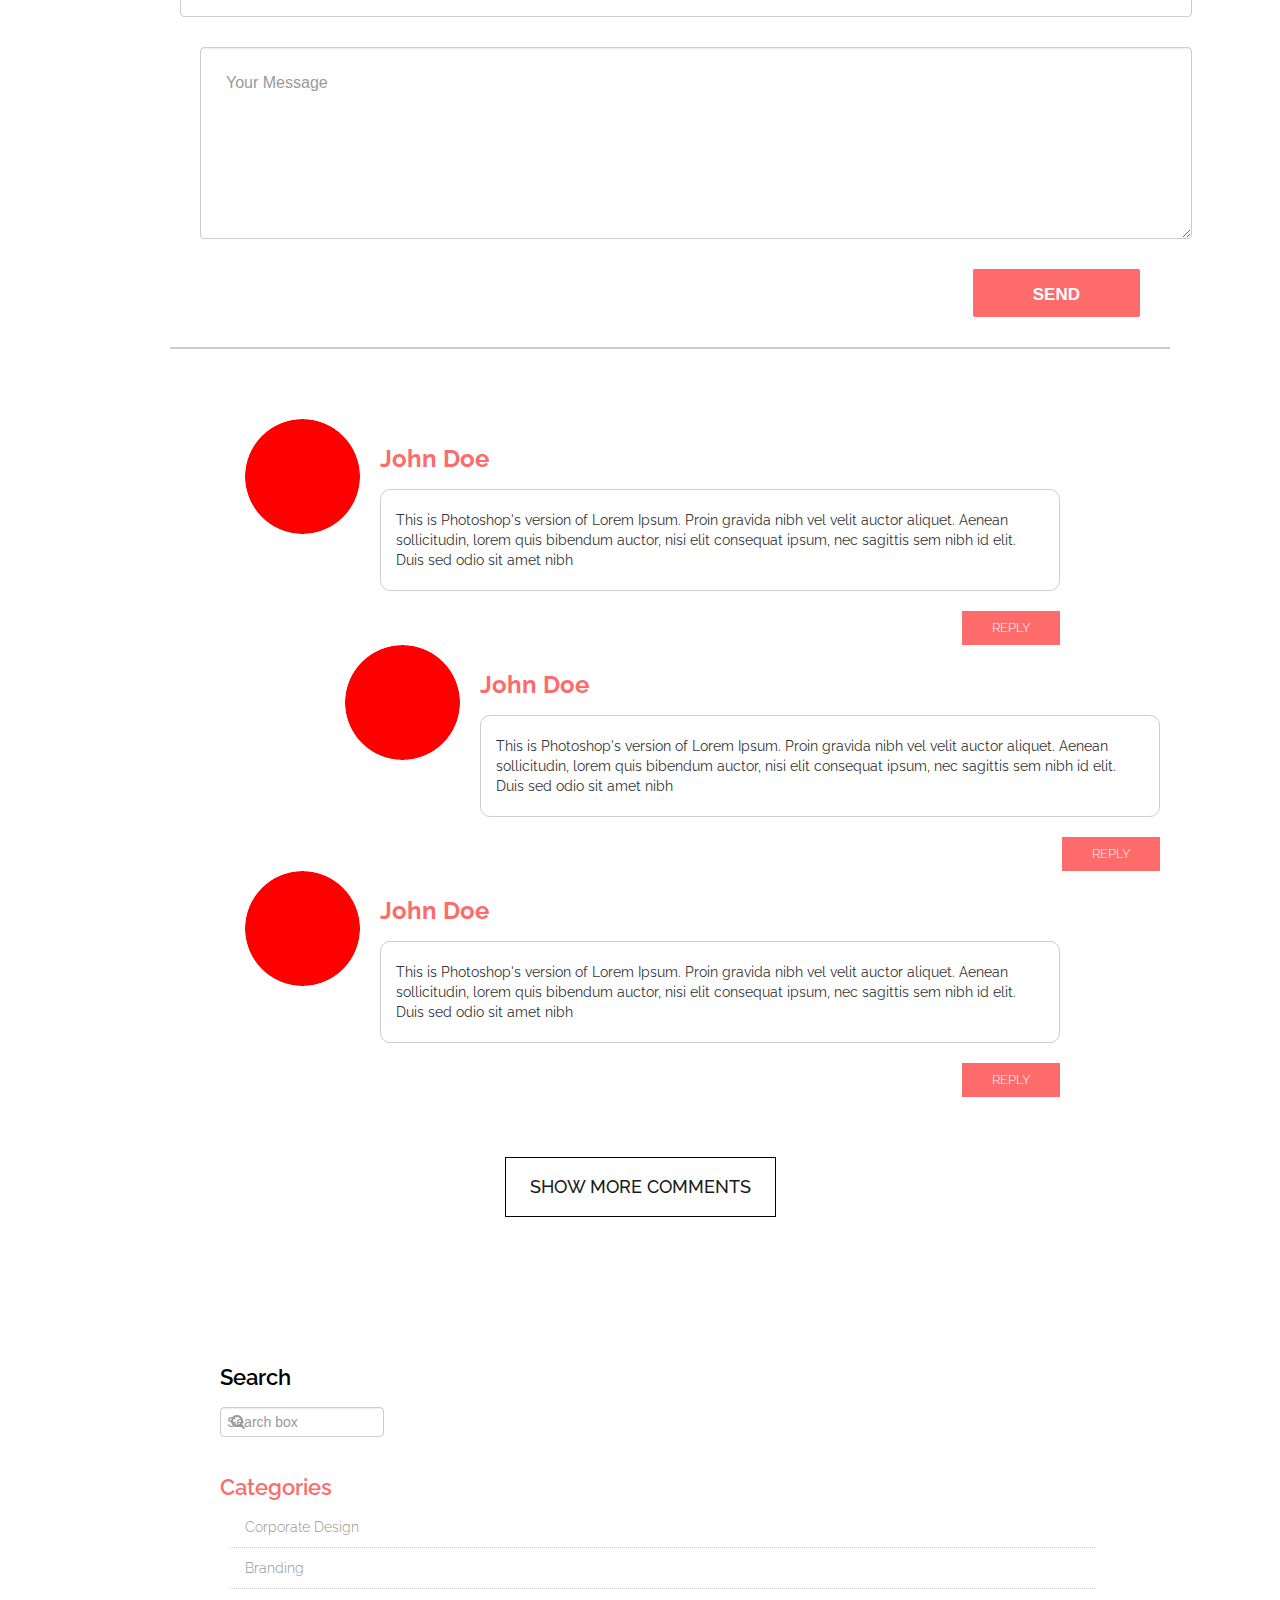
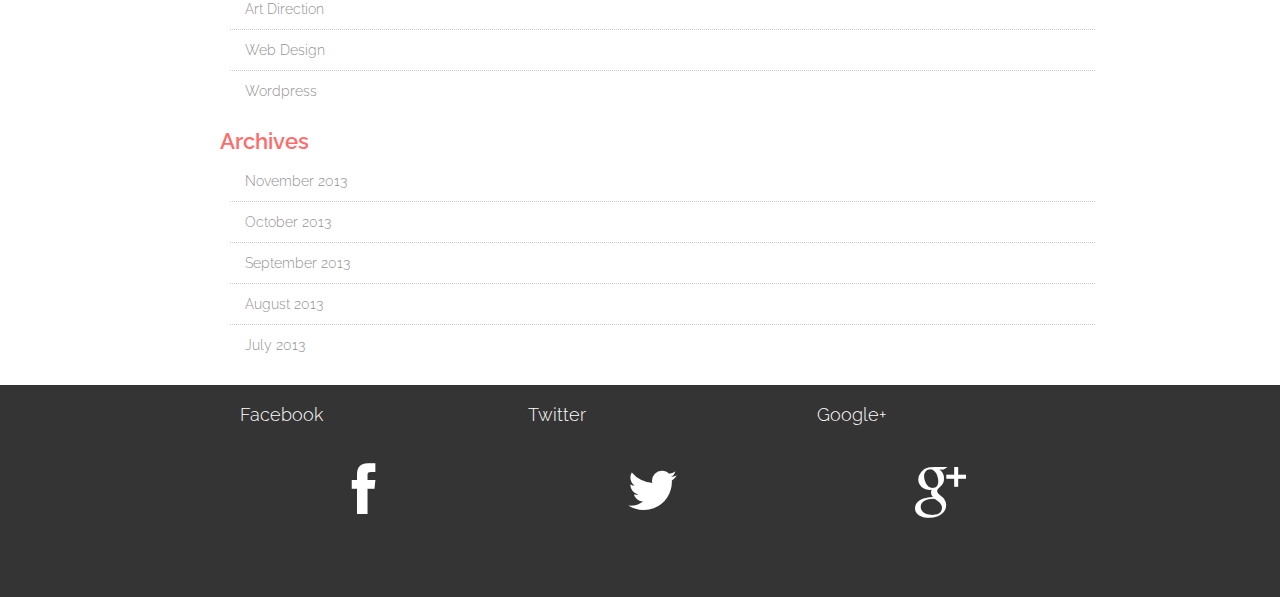
<file: blog_single.html>
<!DOCTYPE html>
<!--[if IE 8]>			<html class="ie ie8"> <![endif]-->
<!--[if IE 9]>			<html class="ie ie9"> <![endif]-->
<!--[if gt IE 9]><!-->	<html> <!--<![endif]-->
<head>
	<!-- Meta -->
	<meta charset="utf-8">
	<meta name="keywords" content="HTML5 Template" />
	<meta name="description" content="Slander - Responsive HTML5 Landing Page">
	<meta name="author" content="dkpixels.com">

	<title>Nixon - Responsive One page HTML5 Portfolio Template</title>

	<!-- Mobile Metas -->
	<meta name="viewport" content="width=device-width, initial-scale=1.0">

	<!-- Favicons -->
	<link rel="shortcut icon" href="img/favicon.ico">
	<link rel="apple-touch-icon" href="img/apple-touch-icon.png">
	<link rel="apple-touch-icon" sizes="72x72" href="img/apple-touch-icon-72x72.png">
	<link rel="apple-touch-icon" sizes="114x114" href="img/apple-touch-icon-114x114.png">
	<link rel="apple-touch-icon" sizes="144x144" href="img/apple-touch-icon-144x144.png">

	<!-- Google Webfonts -->
	<link href='http://fonts.googleapis.com/css?family=Raleway:400,100,200,300,600,500,700,800,900' rel='stylesheet' type='text/css'>
	<link href='http://fonts.googleapis.com/css?family=Titillium+Web:400,300,600,700' rel='stylesheet' type='text/css'>

	<!-- CSS -->
	<link href="css/bootstrap.css" rel="stylesheet">
	<link id="pagestyle" href="css/style.css" rel="stylesheet">
	<link href="font-awesome/css/font-awesome.min.css" rel="stylesheet" type="text/css">
	<link href="js/owl-carousel/owl.carousel.css" rel="stylesheet">
	<link href="js/owl-carousel/owl.theme.css" rel="stylesheet">
	<link href="js/owl-carousel/owl.transitions.css" rel="stylesheet">
	<link rel="stylesheet" type="text/css" href="css/isotope.css">

	<!--[if lt IE 9]>
      	<script src="./js/html5shiv.js"></script>
	      <script src="./js/respond.js"></script>
	<![endif]-->

	<!-- Style Switch -->
	<link rel="stylesheet" type="text/css" href="css/colors/pink-black.css" title="pink" media="screen" />
    
</head>
<body>

<div id="mask">   
    <div class="loader">
        <img src="images/loading.png" alt='loading'>
    </div>
</div>

<div class="body">
	<header>
		<div class="container">
			<nav class="navbar navbar-custom navbar-top" role="navigation">
				<div class="container">
					<div class="navbar-header page-scroll">
						<button type="button" class="navbar-toggle" data-toggle="collapse" data-target=".navbar-main-collapse">
						<i class="fa fa-bars"></i>
						</button>
						<a class="navbar-brand" href="#page-top"><img src="images/logo.png" alt=""/></a>
					</div>
					<!-- Collect the nav links, forms, and other content for toggling -->
					<div class="collapse navbar-collapse navbar-right navbar-main-collapse">
						<ul class="nav navbar-nav navigation">
							<!-- Hidden li included to remove active class from about link when scrolled up past about section -->
							<li class="page-scroll">
								<a href="index.html#1">Home</a>
							</li>
							<li class="page-scroll">
								<a href="./index.html#2">About</a>
							</li>
							<li class="page-scroll">
								<a href="./index.html#3">Services</a>
							</li>
							<li class="page-scroll">
								<a href="./index.html#4">Work</a>
							</li>
							<li class="page-scroll">
								<a href="./index.html#5">Team</a>
							</li>
							<li class="page-scroll current">
								<a href="#">Blog</a>
							</li>
							<li class="page-scroll">
								<a href="./index.html#6">Contact</a>
							</li>
						</ul>
					</div>
					<!-- /.navbar-collapse -->
				</div>
				<!-- /.container -->
			</nav>
		</div>
	</header>

	<div class="space40"></div>

	<section class="page-wrap">
		<div class="container">
			<div class="col-md-9">
				<div class="page-header">
					<h3 class="section-title">Our blog</h3>
					<div class="sep"></div>
				</div>
				<article class="post-single">
					<div class="date">31 May</div>
					<div class="post-meta">
						By:<a href="#">Admin</a> | <a class="pm-link" href="#"><i class="fa fa-heart"></i> 120 Likes</a> | <a class="pm-link" href="#"><i class="fa fa-comments"></i> 120 Likes</a>
					</div>
					<h3>This is a place for some blog post title</h3>
					<p>This is Photoshop's version  of Lorem Ipsum. Proin gravida nibh vel velit auctor aliquet. Aenean sollicitudin, lorem quis bibendum auctor, nisi elit consequat ipsum, nec sagittis sem nibh id elit. Duis sed odio sit amet nibh vulputate cursus a sit amet mauris. </p>
					<p>Morbi accumsan ipsum velit. Nam nec tellus a odio tincidunt auctor a ornare odio. Sed non  mauris vitae erat consequat auctor eu in elit. Class aptent taciti. sociosqu ad litora torquent per conubia nostra, per inceptos himenaeos. Mauris in erat justo. Nullam ac urna eu felis dapibus condimentum sit amet a augue. Sed non neque elit. Sed ut imperdiet nisi. Proin condimentum fermentum nunc. Etiam pharetra, erat sed fermentum feugiat, velit mauris egestas quam, ut aliquam massa nisl quis neque. Suspendisse in orci enim.</p>
					<img src="demo/projects/single/1.jpg" class="img-responsive" alt="">
					<div class="tags">Tags <a href="#">motion ,</a> <a href="#">web design ,</a> <a href="#">branding ,</a></div>
				</article>
				<div class="comments-wrap">
					<h6>16 Comments <span>Date <a href="#">May 31,2014</a></span></h6>
					<form class="comment-form">
						<label>Post a Comment</label>
						<div class="row">
							<div class="col-md-6">
								<input type="text" placeholder="Your Name">
							</div>
							<div class="col-md-6">
								<input type="text" placeholder="Your Email">
							</div>
						</div>
						<textarea rows="7" placeholder="Your Message"></textarea>
						<button class="s-btn pull-right" type="submit">Send</button>
					</form>
					<ul class="comment-content">
						<li>
							<img src="demo/author/1.png" class="comment-gravatar">
							<div class="comment-author">John Doe</div>
							<p>This is Photoshop's version  of Lorem Ipsum. Proin gravida nibh vel velit auctor aliquet. Aenean sollicitudin, lorem quis bibendum auctor, nisi elit consequat ipsum, nec sagittis sem nibh id elit. Duis sed odio sit amet nibh</p>
							<a href="#" class="reply">Reply</a>
						</li>
						<li class="comment-sub">
							<img src="demo/author/1.png" class="comment-gravatar">
							<div class="comment-author">John Doe</div>
							<p>This is Photoshop's version  of Lorem Ipsum. Proin gravida nibh vel velit auctor aliquet. Aenean sollicitudin, lorem quis bibendum auctor, nisi elit consequat ipsum, nec sagittis sem nibh id elit. Duis sed odio sit amet nibh</p>
							<a href="#" class="reply">Reply</a>
						</li>
						<li>
							<img src="demo/author/1.png" class="comment-gravatar">
							<div class="comment-author">John Doe</div>
							<p>This is Photoshop's version  of Lorem Ipsum. Proin gravida nibh vel velit auctor aliquet. Aenean sollicitudin, lorem quis bibendum auctor, nisi elit consequat ipsum, nec sagittis sem nibh id elit. Duis sed odio sit amet nibh</p>
							<a href="#" class="reply">Reply</a>
						</li>
					</ul>
					<a class="btn1 btn-ctr" href="#">Show more Comments</a>
				</div>
			</div>
			<aside class="col-md-3">
				<div class="side-widget search">
					<h5>Search</h5>
					<form>
						<input class="search1" type="search" placeholder="Search box">
					</form>
				</div>
				<div class="side-widget">
					<h5>Categories</h5>
					<ul>
						<li><a href="#">Corporate Design</a></li>
						<li><a href="#">Branding</a></li>
						<li><a href="#">Art Direction</a></li>
						<li><a href="#">Web Design</a></li>
						<li><a href="#">Wordpress</a></li>
					</ul>
				</div>
				<div class="side-widget">
					<h5>Archives</h5>
					<ul>
						<li><a href="#">November 2013</a></li>
						<li><a href="#">October 2013</a></li>
						<li><a href="#">September 2013</a></li>
						<li><a href="#">August 2013</a></li>
						<li><a href="#">July 2013</a></li>
					</ul>
				</div>
			</aside>
		</div>
	</section>

	<!-- Footer - Social -->
	<section class="social-footer">
		<div class="container">
			<ul class="social">
				<li>
					<span>Facebook</span>
					<i class="fa fa-facebook"></i>
				<li>
				<li>
					<span>Twitter</span>
					<i class="fa fa-twitter"></i>
				<li>
				<li>
					<span>Google+</span>
					<i class="fa fa-google-plus"></i>
				<li>
			</ul>
		</div>
	</section>
	<!-- Footer - Social -->
</div>

<!-- JavaScript -->
<script src="js/jquery.js"></script>
<script src="js/bootstrap.min.js"></script>
<script src="js/jquery.sticky.js"></script>

<script>
  $(document).ready(function(){
    $("header").sticky({topSpacing:0});
  });
</script>

<script>
	$(window).load(function() {
		$(".loader").delay(500).fadeOut();
		$("#mask").delay(1000).fadeOut("slow");
	});
</script>


</body>
</html>
</file>
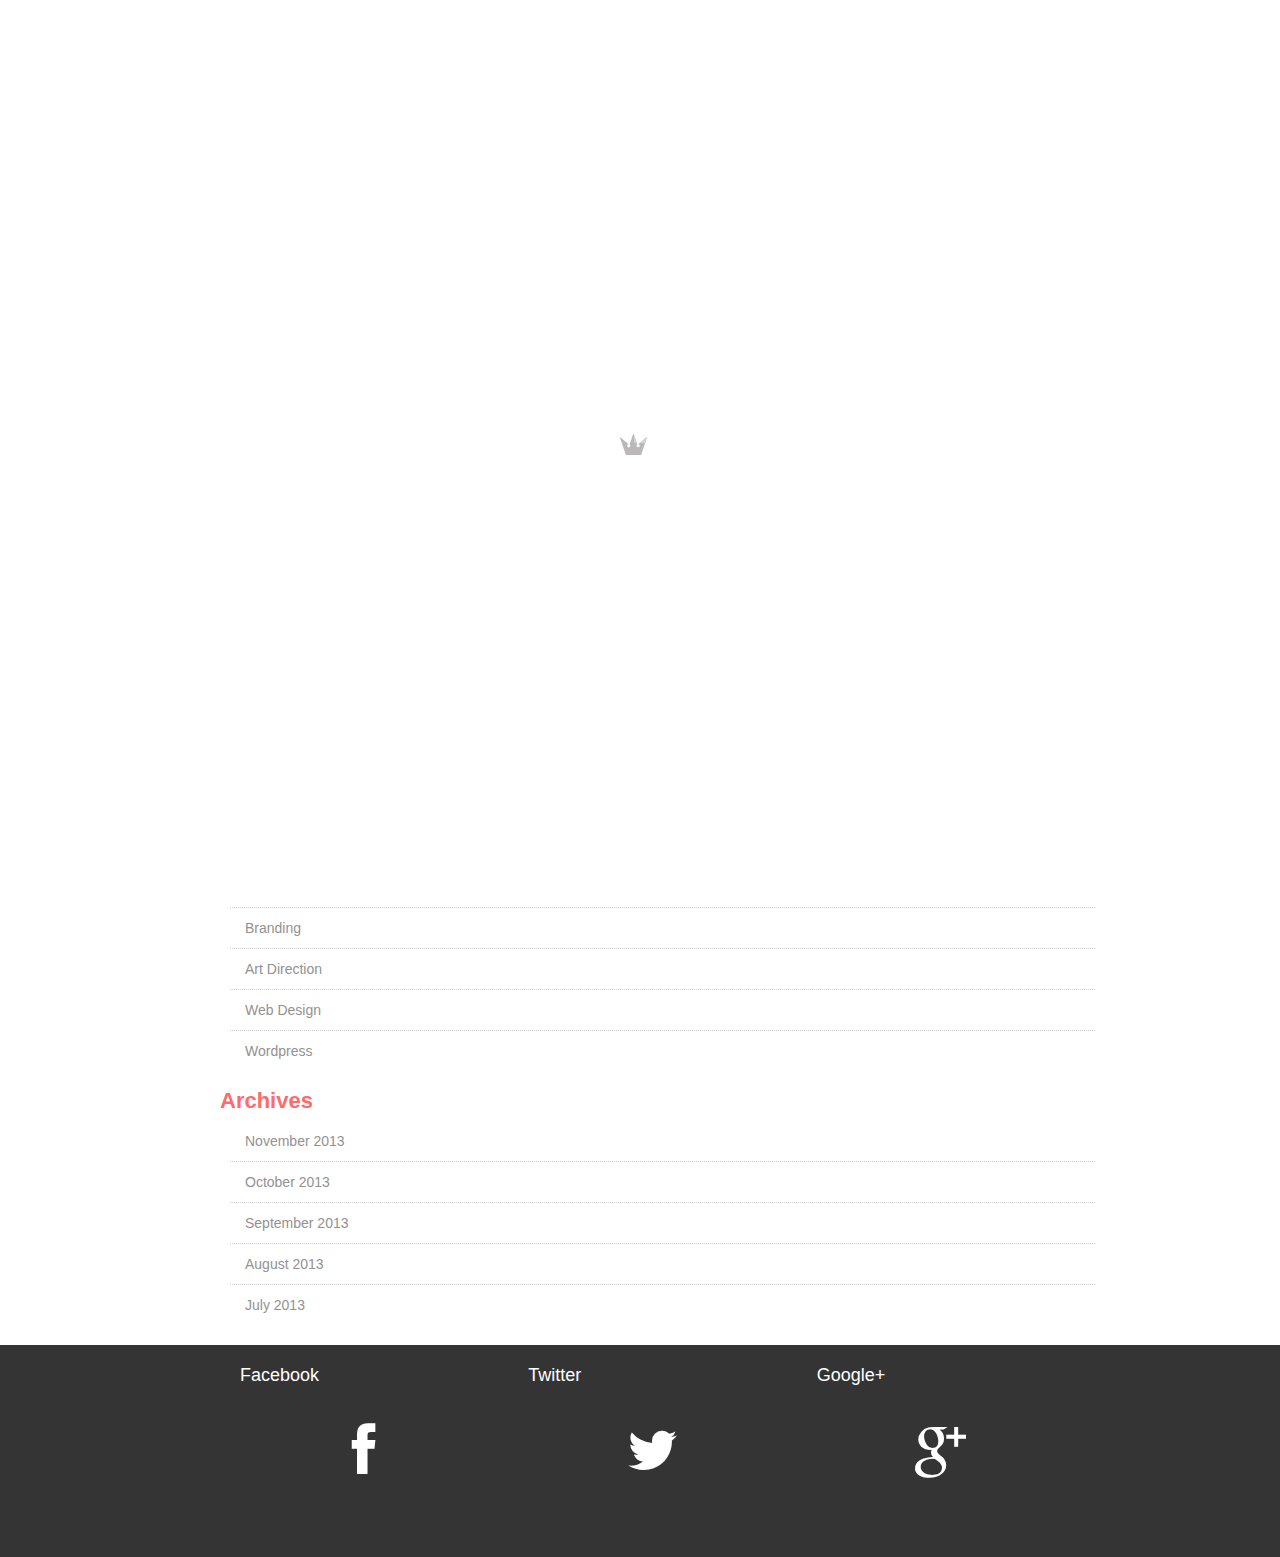
<file: daily_uploads.html>
<!DOCTYPE html>
<!--[if IE 8]>			<html class="ie ie8"> <![endif]-->
<!--[if IE 9]>			<html class="ie ie9"> <![endif]-->
<!--[if gt IE 9]><!-->	<html> <!--<![endif]-->
<head>

    <!-- Meta -->
    <meta charset="utf-8">
    <meta name="keywords" content="HTML5 Template" />
    <meta name="description" content="Slander - Responsive HTML5 Landing Page">
    <meta name="author" content="dkpixels.com">

    <title>Nixon - Responsive One page HTML5 Portfolio Template</title>

    <!-- Mobile Metas -->
    <meta name="viewport" content="width=device-width, initial-scale=1.0">

    <!-- Favicons -->
    <link rel="shortcut icon" href="img/favicon.ico">
    <link rel="apple-touch-icon" href="img/apple-touch-icon.png">
    <link rel="apple-touch-icon" sizes="72x72" href="img/apple-touch-icon-72x72.png">
    <link rel="apple-touch-icon" sizes="114x114" href="img/apple-touch-icon-114x114.png">
    <link rel="apple-touch-icon" sizes="144x144" href="img/apple-touch-icon-144x144.png">

    <!-- Google Webfonts -->
    <link href='http://fonts.googleapis.com/css?family=Raleway:400,100,200,300,600,500,700,800,900' rel='stylesheet' type='text/css'>
    <link href='http://fonts.googleapis.com/css?family=Titillium+Web:400,300,600,700' rel='stylesheet' type='text/css'>

    <!-- CSS -->
    <!--link href="css/bootstrap.css" rel="stylesheet"-->
    <link id="pagestyle" href="css/style.css" rel="stylesheet">
    <link href="font-awesome/css/font-awesome.min.css" rel="stylesheet" type="text/css">
    <link href="js/owl-carousel/owl.carousel.css" rel="stylesheet">
    <link href="js/owl-carousel/owl.theme.css" rel="stylesheet">
    <link href="js/owl-carousel/owl.transitions.css" rel="stylesheet">
    <link rel="stylesheet" type="text/css" href="css/isotope.css">
    <link rel="stylesheet" type="text/css" href="css/bootstrap.css"/>

    <!--[if lt IE 9]>
    <script src="./js/html5shiv.js"></script>
    <script src="./js/respond.js"></script>
    <![endif]-->

    <!-- Style Switch -->
    <link rel="stylesheet" type="text/css" href="css/colors/pink-black.css" title="pink" media="screen" />

</head>
<body>

<div id="mask">
    <div class="loader">
        <img src="images/loading.png" alt='loading'>
    </div>
</div>

<div class="body">
    <header>
        <div class="container">
            <nav class="navbar navbar-custom navbar-top" role="navigation">
                <div class="container">
                    <div class="navbar-header page-scroll">
                        <button type="button" class="navbar-toggle" data-toggle="collapse" data-target=".navbar-main-collapse">
                            <i class="fa fa-bars"></i>
                        </button>
                        <a class="navbar-brand" href="#page-top"><img src="images/logo.png" alt=""/></a>
                    </div>
                    <!-- Collect the nav links, forms, and other content for toggling -->
                    <div class="collapse navbar-collapse navbar-right navbar-main-collapse">
                        <ul class="nav navbar-nav navigation">
                            <!-- Hidden li included to remove active class from about link when scrolled up past about section -->
                            <li class="page-scroll">
                                <a href="index.html#1">Home</a>
                            </li>
                            <li class="page-scroll">
                                <a href="./index.html#2">About</a>
                            </li>
                            <li class="page-scroll">
                                <a href="./index.html#3">Services</a>
                            </li>
                            <li class="page-scroll">
                                <a href="./index.html#4">Work</a>
                            </li>
                            <li class="page-scroll">
                                <a href="./index.html#5">Team</a>
                            </li>
                            <li class="page-scroll current">
                                <a href="#">Blog</a>
                            </li>
                            <li class="page-scroll">
                                <a href="./index.html#6">Contact</a>
                            </li>
                        </ul>
                    </div>
                    <!-- /.navbar-collapse -->
                </div>
                <!-- /.container -->
            </nav>
        </div>
    </header>

    <div class="space40"></div>

    <section class="page-wrap">
        <div class="container">
            <div class="col-md-9">
                <div class="page-header">
                    <h3 class="section-title">Daily Uploads</h3>
                    <div class="sep"></div>
                </div>


                     <form class="form-horizontal">

                            <!-- Text input-->
                            <div class="control-group">
                                <label class="control-label" for="name">Name</label>
                                <input id="name" name="name" type="text" placeholder="Name" class="input-xlarge">


                            </div>

                            <!-- Text input-->
                            <div class="control-group">
                                <label class="control-label" for="date">Date</label>
                                <input id="date" name="date" type="text" placeholder="Date" class="input-xlarge" required="">
                            </div>

                            <!-- Text input-->
                            <div class="control-group">
                                <label class="control-label" for="time">Time</label>
                                <input id="time" name="time" type="text" placeholder="Time" class="input-xlarge" required="">

                            </div>

                            <!-- File Button -->
                            <div class="control-group">
                                <label class="control-label" for="filebutton">Choose File</label>
                                <input id="filebutton" name="filebutton" class="input-file" type="file">
                            </div>

                            <!-- Textarea -->
                            <div class="control-group">
                                <label class="control-label" for="comment">Comments</label>
                                <textarea id="comment" name="comment">Comments</textarea>
                            </div>


                    </form>

                    <div class="tags">Tags <a href="#">motion ,</a> <a href="#">web design ,</a> <a href="#">branding ,</a></div>


            </div>
            <aside class="col-md-3">
                <div class="side-widget search">
                    <h5>Search</h5>
                    <form>
                        <input class="search1" type="search" placeholder="Search box">
                    </form>
                </div>
                <div class="side-widget">
                    <h5>Categories</h5>
                    <ul>
                        <li><a href="#">Corporate Design</a></li>
                        <li><a href="#">Branding</a></li>
                        <li><a href="#">Art Direction</a></li>
                        <li><a href="#">Web Design</a></li>
                        <li><a href="#">Wordpress</a></li>
                    </ul>
                </div>
                <div class="side-widget">
                    <h5>Archives</h5>
                    <ul>
                        <li><a href="#">November 2013</a></li>
                        <li><a href="#">October 2013</a></li>
                        <li><a href="#">September 2013</a></li>
                        <li><a href="#">August 2013</a></li>
                        <li><a href="#">July 2013</a></li>
                    </ul>
                </div>
            </aside>
        </div>
    </section>

    <!-- Footer - Social -->
    <section class="social-footer">
        <div class="container">
            <ul class="social">
                <li>
                    <span>Facebook</span>
                    <i class="fa fa-facebook"></i>
                <li>
                <li>
                    <span>Twitter</span>
                    <i class="fa fa-twitter"></i>
                <li>
                <li>
                    <span>Google+</span>
                    <i class="fa fa-google-plus"></i>
                <li>
            </ul>
        </div>
    </section>
    <!-- Footer - Social -->
</div>

<!-- JavaScript -->
<script src="js/jquery.js"></script>
<script src="js/bootstrap.min.js"></script>
<script src="js/jquery.sticky.js"></script>

<script>
    $(document).ready(function(){
        $("header").sticky({topSpacing:0});
    });
</script>

<script>
    $(window).load(function() {
        $(".loader").delay(500).fadeOut();
        $("#mask").delay(1000).fadeOut("slow");
    });
</script>


</body>
</html>
</file>
<file: css/style.css>
/* Global Styles */
html,body {
	height: 100%;
}

body {
	font-family: Raleway, sans-serif;
	font-weight: 300;
}

.body {
	width: 100%;
	position: relative;
	overflow: hidden;
}

/* Loading */
#mask {
	background-color: #FFF;
	height: 100%;
	position: fixed;
	width: 100%;
	z-index: 10000000000;
}

.loader {
	position: absolute;
	width: 40px;
	height: 40px;
	margin: -20px 0 0 -20px;
	top: 50%;
	left: 50%;
}

/* Animate Styles */
.animate {
	opacity: 0;
}

.animate-slide {
	opacity: 0;
	bottom: -100% !important;
}

.mac-img div {
	position: relative;
	bottom: 0;
}

.show {
	-webkit-transition: all 1s ease-in-out;
	-moz-transition: all 1s ease-in-out;
	-o-transition: all 1s ease-in-out;
	transition: all 1s ease-in-out;
}

.show.delay {
	-webkit-transition: all 1.5s ease-in-out;
	-moz-transition: all 1.5s ease-in-out;
	-o-transition: all 1.5s ease-in-out;
	transition: all 1.5s ease-in-out;
}

p {
	font-weight: 400;
}

.space10 {
	margin-bottom: 10px;
}

.space20 {
	margin-bottom: 20px;
}

.space30 {
	margin-bottom: 30px;
}

.space40 {
	margin-bottom: 40px;
}

.space50 {
	margin-bottom: 50px;
}

.space60 {
	margin-bottom: 60px;
}

.space70 {
	margin-bottom: 70px;
}

.space80 {
	margin-bottom: 80px;
}

.space90 {
	margin-bottom: 90px;
}

/* Header - nav */
header {
	height: 88px;
	background: #282828;
	left: 0;
	right: 0;
	z-index: 9999999;
}

header nav li a {
	font-size: 13px;
	text-transform: uppercase;
	color: #7E7A7A;
	font-weight: 500;
	letter-spacing: 2.5px;
}

.navbar-nav > li > a {
	padding-top: 33.5px;
	padding-bottom: 33px;
}

.navbar-nav > li > a:hover {
	background: none;
}

.navbar-brand {
	padding: 32px 0;
	margin: 0;
}

.sticky-wrapper {
	position: relative;
	z-index: 999;
}

.navigation .current a {
	color: #fd6b6b !important;
}

.current {
}

/* Top wrap */
.slider-wrap {
	background: #000;
	position: relative;
}

#owl-main {
	margin-bottom: -10px;
}

#owl-main .owl-prev {
	width: 80px;
	height: 80px;
	background: url(../images/arrow-next.png) no-repeat center center;
	border: 2px solid #fff;
	font-size: 0;
	float: left;
	margin-left: 15px;
	position: relative;
	border-radius: 50%;
	opacity: 0.7;
	-webkit-transition: all .3s ease-in-out;
	-moz-transition: all .3s ease-in-out;
	-o-transition: all .3s ease-in-out;
	transition: all .3s ease-in-out;
}

#owl-main .owl-next {
	width: 80px;
	height: 80px;
	border: 2px solid #fff;
	background: url(../images/arrow-prev.png) no-repeat center center;
	font-size: 0;
	float: right;
	margin-right: 18px;
	position: relative;
	border-radius: 50%;
	opacity: 0.7;
	-webkit-transition: all .3s ease-in-out;
	-moz-transition: all .3s ease-in-out;
	-o-transition: all .3s ease-in-out;
	transition: all .3s ease-in-out;
}

#owl-main .owl-prev:hover,#owl-main .owl-next:hover {
	opacity: 1;
	-webkit-transition: all .3s ease-in-out;
	-moz-transition: all .3s ease-in-out;
	-o-transition: all .3s ease-in-out;
	transition: all .3s ease-in-out;
}

#owl-main .owl-buttons {
	height: 43px;
	position: absolute;
	left: 0;
	right: 0;
	top: 0;
	bottom: 65px;
	margin: auto;
	z-index: 999999;
}

.overlay {
	background: url(../images/overlay.png);
	position: absolute;
	left: 0;
	top: 0;
	right: 0;
	z-index: 999;
	width: 100%;
	height: 100%;
}

.slide-content {
	z-index: 100000;
	position: absolute;
	left: 0;
	right: 0;
	top: 0;
	display: table-cell;
	vertical-align: middle;
	height: 270px;
	margin: auto;
	bottom: 0;
}

#owl-main-text {
	height: 150px;
	margin-bottom: -30px;
}

#owl-main-text h2 {
	font-size: 100px;
	text-align: center;
	color: #fff;
	text-transform: uppercase;
	font-weight: 400;
	margin-top: 0;
}

#owl-main-text h2 span {
	font-weight: 700;
}

.slide-content p {
	width: 870px;
	margin: 0 auto;
	position: relative;
	top: -15px;
}

.slide-content p .line-left {
	width: 25%;
	height: 1px;
	background: #fff;
	float: left;
	position: relative;
	top: 15px;
}

.slide-content p .line-right {
	width: 25%;
	height: 1px;
	background: #fff;
	float: right;
	position: relative;
	top: 15px;
}

.slide-content p span {
	font-size: 22px;
	font-family: Titillium Web;
	text-transform: uppercase;
	text-align: center;
	color: #fd6b6b;
	width: 50%;
	display: table;
	float: left;
}

.welcome img {
	display: table;
	margin: 0 auto;
}

.intro-btn {
	font-size: 18px;
	color: #fff;
	text-transform: uppercase;
	border: 1px solid #fff;
	padding: 14px 25px;
	margin: 45px auto 0;
	display: table;
}

.scroll-btn {
	width: 55px;
	height: 55px;
	background: rgba(0,0,0,0.5);
	border-radius: 50%;
	position: absolute;
	left: 0;
	right: 0;
	bottom: 50px;
	margin: 0 auto;
	display: table;
	z-index: 100001;
}

.scroll-btn:hover {
	background: rgba(0,0,0,1);
}

.scroll-btn:before {
	content: "\f078";
	font-family: FontAwesome;
	color: #fff;
	position: absolute;
	width: 100%;
	height: 100%;
	text-align: center;
	font-size: 14px;
	line-height: 55px;
}

.home-video {
	min-height: 1070px;
	padding: 375px 0;
	background: none !important;
}

.home-img {
	padding: 350px 0;
	background: url(../demo/slider/main/01.jpg) no-repeat center fixed;
	background-size: auto 100%;
}

.home-pattern {
	padding: 375px 0;
	background: url(../images/pattern.jpg);
}

/* Common Styles */
.section-title {
	margin: 0;
	font-weight: 300;
	font-size: 40px;
	text-align: center;
	text-transform: uppercase;
	color: #434041;
}

.section-subtitle {
	color: #9b9999;
	font-size: 18px;
	text-align: center;
	padding: 0 20%;
	line-height: 26px;
	margin: 0;
}

.sep {
	height: 13px;
	background: url(../images/sep.png) no-repeat center center;
	width: 100%;
	margin: 15px 0;
}

.section-title-lite {
	margin: 0;
	font-weight: 300;
	font-size: 40px;
	text-align: center;
	text-transform: uppercase;
	color: #fff;
}

.section-subtitle-lite {
	color: #9b9999;
	font-size: 18px;
	text-align: center;
	padding: 0 20%;
	line-height: 26px;
	margin: 0;
	color: #fff;
}

.sep-lite {
	height: 13px;
	background: url(../images/sep-lite.png) no-repeat center center;
	width: 100%;
	margin: 15px 0;
}

/* About wrap */
.about {
	background: #fff;
	position: relative;
	padding: 72px 0;
	position: relative;
	z-index: 0;
	border-top: 80px solid transparent;
	margin-top: -80px;
	-webkit-background-clip: padding-box;
	-moz-background-clip: padding;
	background-clip: padding-box;
}

.pr-no {
	padding-right: 0 !important;
}

.about p {
	font-size: 16px;
	line-height: 33.333px;
	color: #777;
	margin: 10px 0 30px;
}

.about-info,.service-info-left {
	padding-right: 60px;
}

.about-slider,.service-info-right {
	padding-left: 60px;
}

#owl-about .item img,#owl-project-single .item img {
	display: block;
	width: 100%;
	height: auto;
}

#owl-about .owl-prev,#owl-project-single .owl-prev {
	width: 43px;
	height: 43px;
	background: #fd6b6b url(../images/arrow-next.png) no-repeat center center;
	font-size: 0;
	float: left;
	margin-left: 0;
	position: relative;
	visibility: hidden;
	opacity: 0;
	-webkit-transition: all .3s ease-in-out;
	-moz-transition: all .3s ease-in-out;
	-o-transition: all .3s ease-in-out;
	transition: all .3s ease-in-out;
	background-size: 11px;
}

#owl-about .owl-next,#owl-project-single .owl-next {
	width: 43px;
	height: 43px;
	background: #fd6b6b url(../images/arrow-prev.png) no-repeat center center;
	font-size: 0;
	float: right;
	margin-right: 0;
	position: relative;
	visibility: hidden;
	opacity: 0;
	-webkit-transition: all .3s ease-in-out;
	-moz-transition: all .3s ease-in-out;
	-o-transition: all .3s ease-in-out;
	transition: all .3s ease-in-out;
	background-size: 11px;
}

#owl-about .owl-buttons,#owl-project-single .owl-buttons {
	height: 43px;
	position: absolute;
	left: 0;
	right: 0;
	top: 0;
	bottom: 65px;
	margin: auto;
}

#owl-about:hover .owl-prev,#owl-project-single:hover .owl-prev {
	opacity: 1;
	visibility: visible;
	margin-left: 18px;
	-webkit-transition: all .3s ease-in-out;
	-moz-transition: all .3s ease-in-out;
	-o-transition: all .3s ease-in-out;
	transition: all .3s ease-in-out;
}

#owl-about:hover .owl-next,#owl-project-single:hover .owl-next {
	opacity: 1;
	visibility: visible;
	margin-right: 18px;
	-webkit-transition: all .3s ease-in-out;
	-moz-transition: all .3s ease-in-out;
	-o-transition: all .3s ease-in-out;
	transition: all .3s ease-in-out;
}

.highlight-text {
	color: #fd6b6b;
}

.btn1 {
	background-color: #fff;
	border: solid 1px #050404;
	line-height: 58px;
	padding: 0 50px;
	text-transform: uppercase;
	color: #191919;
	display: table;
	font-size: 18px;
	font-weight: 500;
	display: table;
}

.btn2 {
	background-color: #fff;
	border: solid 1px #a6aaab;
	line-height: 58px;
	padding: 0 50px;
	text-transform: uppercase;
	color: #a3a7a8;
	display: table;
	font-size: 18px;
	font-weight: 500;
	margin: 30px auto 0;
}

.btn1:hover,.btn2:hover,.intro-btn:hover,.btn3:hover {
	border: solid 1px #fd6b6b;
	color: #fd6b6b;
}

/* Services */
.services {
	background: #f7f6f4;
	position: relative;
	padding: 72px 0 57px;
	border-top: 80px solid transparent;
	margin-top: -80px;
	-webkit-background-clip: padding-box;
	-moz-background-clip: padding;
	background-clip: padding-box;
}

.service-content {
	padding: 25px;
	background: #f7f6f4;
	margin-bottom: 20px;
}

.service-content:hover {
	cursor: pointer;
	background: #e2e1de;
}

.service-info h4 {
	font-size: 26px;
	text-transform: uppercase;
	color: #222;
	margin: 0 0 10px;
	font-weight: 400;
	-webkit-transition: all .3s ease-in-out;
	-moz-transition: all .3s ease-in-out;
	-o-transition: all .3s ease-in-out;
	transition: all .3s ease-in-out;
}

.service-content:hover h4 {
	color: #f97b7a;
	-webkit-transition: all .3s ease-in-out;
	-moz-transition: all .3s ease-in-out;
	-o-transition: all .3s ease-in-out;
	transition: all .3s ease-in-out;
}

.service-info p {
	font-size: 16px;
	margin: 0;
	color: #777;
	line-height: 26px;
}

.service-ico {
	width: 70px;
	float: left;
	position: relative;
}

.ico1 {
	background: url(../images/ico1.png) no-repeat;
	width: 70px;
	height: 90px;
}

.service-content:hover .ico1 {
	background: url(../images/ico1-hr.png) no-repeat;
}

.ico2 {
	background: url(../images/ico2.png) no-repeat;
	width: 70px;
	height: 90px;
}

.service-content:hover .ico2 {
	background: url(../images/ico2-hr.png) no-repeat;
}

.ico3 {
	background: url(../images/ico3.png) no-repeat;
	width: 70px;
	height: 90px;
}

.service-content:hover .ico3 {
	background: url(../images/ico3-hr.png) no-repeat;
}

.ico4 {
	background: url(../images/ico4.png) no-repeat;
	width: 70px;
	height: 90px;
}

.service-content:hover .ico4 {
	background: url(../images/ico4-hr.png) no-repeat;
}

.ico5 {
	background: url(../images/ico5.png) no-repeat;
	width: 70px;
	height: 90px;
}

.service-content:hover .ico5 {
	background: url(../images/ico5-hr.png) no-repeat;
}

.ico6 {
	background: url(../images/ico6.png) no-repeat;
	width: 70px;
	height: 90px;
}

.service-content:hover .ico6 {
	background: url(../images/ico6-hr.png) no-repeat;
}

.service-info {
	margin-left: 85px;
}

/* Facts */
.facts {
	padding: 85px 0 110px;
	background: #000 url(../demo/3.jpg) no-repeat center fixed;
	background-size: 120% auto;
	position: relative;
}

.facts-list {
	padding: 0;
}

.facts-list li {
	float: left;
	list-style: none;
	margin-right: 4.5%;
}

.facts-list li:last-child {
	margin-right: 0;
}

.facts-list li .fact-ico1 {
	background: url(../images/fact1.png) no-repeat;
	width: 74px;
	height: 94px;
	float: left;
}

.facts-list li .fact-ico2 {
	background: url(../images/fact2.png) no-repeat;
	width: 74px;
	height: 94px;
	float: left;
}

.facts-list li .fact-ico3 {
	background: url(../images/fact3.png) no-repeat;
	width: 74px;
	height: 94px;
	float: left;
}

.facts-list li .fact-ico4 {
	background: url(../images/fact4.png) no-repeat;
	width: 74px;
	height: 94px;
	float: left;
}

.facts-list li h6 {
	margin: 5px 0 0;
	margin-left: 85px;
	font-size: 19px;
	color: #fff;
	font-weight: 700;
	line-height: 30px;
}

.facts-list li h6 span {
	display: block;
	font-size: 60px;
}

/* Portfolio */
.portfolio-wrap {
	padding: 72px 0;
	background: #fff;
	border-top: 80px solid transparent;
	margin-top: -80px;
	-webkit-background-clip: padding-box;
	-moz-background-clip: padding;
	background-clip: padding-box;
}

.portfolio-wrap .container {
	width: 1275px;
	max-width: 1275px;
}

.folio-item {
	padding: 0 1px 1px 0;
}

.portfolio-grid {
	margin-top: 50px;
}

.portfolio-thumb {
	position: relative;
	overflow: hidden;
}

.no-padding {
	padding: 0 !important;
}

.portfolio-dark-overlay {
	position: absolute;
	width: 100%;
	height: 100%;
	top: 0;
	left: 0;
	right: 0;
	background: #fd6b6b;
	background: rgba(253,107,107,0.81);
	opacity: 0;
	visibility: hidden;
	-webkit-transition: all .3s ease-in-out;
	-moz-transition: all .3s ease-in-out;
	-o-transition: all .3s ease-in-out;
	transition: all .3s ease-in-out;
}

.portfolio-inner {
	position: absolute;
	width: 100%;
	height: 100%;
	top: 0;
	left: 0;
	right: 0;
	opacity: 0;
}

.portfolio-thumb:hover .portfolio-inner {
	opacity: 1;
}

.portfolio-thumb:hover .portfolio-dark-overlay {
	opacity: 1;
	visibility: visible;
	-webkit-transition: all .3s ease-in-out;
	-moz-transition: all .3s ease-in-out;
	-o-transition: all .3s ease-in-out;
	transition: all .3s ease-in-out;
}

.portfolio-inner h4 {
	font-size: 22px;
	text-align: center;
	color: #fff;
	margin: 0;
	font-weight: 400;
}

.portfolio-inner .zoom {
	width: 45px;
	height: 44px;
	background: url(../images/zoom.png);
	display: table;
	margin: 0 auto 20px;
}

.portfolio-inner-ctr {
	display: table-cell;
	margin: auto;
	vertical-align: middle;
	position: absolute;
	top: 0;
	bottom: 0;
	left: 0;
	right: 0;
	height: 90px;
}

.project-single {
	padding: 0 0 40px;
	border-top: 80px solid transparent;
	margin-top: -80px;
	-webkit-background-clip: padding-box;
	-moz-background-clip: padding;
	background-clip: padding-box;
}

.project-single.container {
	width: 950px !important;
	min-width: 950px !important;
	margin: 0 auto;
}

.project-single h4 {
	color: #cecece;
	text-transform: uppercase;
	font-size: 35px;
	text-align: center;
	font-weight: 400;
	margin-top: 30px;
}

.project-single h6 {
	font-size: 15px;
	color: #817e7e;
	text-align: center;
	font-weight: 600;
	text-transform: uppercase;
	margin-bottom: 50px;
}

.project-single p {
	color: #a1a7a8;
	font-size: 16px;
	line-height: 27px;
}

/* Team */
.team-wrap {
	padding: 72px 0;
	background: #f7f6f4;
	border-top: 80px solid transparent;
	margin-top: -80px;
	-webkit-background-clip: padding-box;
	-moz-background-clip: padding;
	background-clip: padding-box;
}

.team-wrap .container {
	width: 1200px;
	max-width: 1200px;
}

.btn-ctr {
	display: table;
	margin: 60px auto 0;
	padding: 0 24px;
}

.team-info h4 {
	font-size: 22px;
	font-weight: 600;
	color: #11100e;
	text-align: center;
	margin: 18px 0 2px;
}

.team-info p {
	font-size: 17px;
	color: #8c8b8a;
	text-align: center;
	margin-bottom: 15px;
}

.team-social {
	padding: 0;
	display: table;
	margin: 0 auto;
}

.team-social li {
	list-style: none;
	float: left;
	margin: 0 4px;
}

.team-social li a {
	width: 41px;
	height: 41px;
	line-height: 41px;
	text-align: center;
	background: url(../images/social.png);
	display: table;
	color: #fff;
	font-size: 16px;
}

.team-social li a:hover {
	background: url(../images/social-hr.png);
}

.staff-pic {
	position: relative;
	overflow: hidden;
}

.staff-pic-overlay {
	font-size: 18px;
	color: #fd6b6b;
	text-align: center;
	position: absolute;
	top: 100%;
	right: 0;
	left: 0;
	width: 100%;
	height: 100%;
	background: rgba(0,0,0,0.85);
	opacity: 0;
	visibility: hidden;
	-webkit-transition: all .3s ease-in-out;
	-moz-transition: all .3s ease-in-out;
	-o-transition: all .3s ease-in-out;
	transition: all .3s ease-in-out;
}

.staff-pic-overlay a {
	color: #fd6b6b;
}

.envelope {
	width: 59px;
	height: 46px;
	background: url(../images/mail.png) no-repeat;
	display: table;
	margin: 0 auto 6px;
}

.staff-overlay-ctr {
	position: absolute;
	top: 0;
	bottom: 0;
	right: 0;
	left: 0;
	vertical-align: middle;
	margin: auto;
	height: 75px;
}

.team-info:hover .staff-pic-overlay {
	top: 0;
	opacity: 1;
	visibility: visible;
	-webkit-transition: all .3s ease-in-out;
	-moz-transition: all .3s ease-in-out;
	-o-transition: all .3s ease-in-out;
	transition: all .3s ease-in-out;
}

.staff-content-wrap {
	background: #fff;
	padding-bottom: 30px;
	-webkit-transition: all .3s ease-in-out;
	-moz-transition: all .3s ease-in-out;
	-o-transition: all .3s ease-in-out;
	transition: all .3s ease-in-out;
}

.team-info:hover .staff-content-wrap {
	background: #fd6b6b;
	-webkit-transition: all .3s ease-in-out;
	-moz-transition: all .3s ease-in-out;
	-o-transition: all .3s ease-in-out;
	transition: all .3s ease-in-out;
}

.team-info:hover p {
	color: #fff;
}

/* Skills */
.skills {
	padding: 50px 0 0 !important;
	overflow: hidden;
}

.skills li {
	float: left;
	width: 44%;
	list-style: none;
	margin-right: 12%;
}

.last {
	margin-right: 0 !important;
}

.skills li h5 {
	color: #222;
	font-size: 21px;
	text-transform: uppercase;
	font-weight: 400;
	margin: 0 0 20px;
}

.skills li h5 span {
	color: #777;
	font-size: 22px;
	float: right;
}

.progress {
	height: 19px;
	background: #f0f0f0;
	width: 100%;
	position: relative;
	display: table;
	border-radius: 0;
	margin-bottom: 40px;
	box-shadow: none;
}

.progress em {
	position: absolute;
	top: 0;
	height: 19px;
	left: 0;
	background: #fd6b6b;
}

.info-wrap h3 {
	font-size: 35px;
	font-weight: 700;
	text-transform: uppercase;
	margin: 37px 0 30px !important;
}

.info-wrap .container {
	width: 100%;
}

.info-wrap-content {
	padding: 95px 25px 60px !important;
	width: 975px;
	margin: 0 auto;
}

.info-content-img img {
	display: table;
	margin: 0 auto;
}

.info-wrap {
	background: #fff;
	position: relative;
}

.info-wrap p {
	font-size: 17px;
	line-height: 36px;
	color: #696f6f;
	margin-bottom: 35px;
}

.wrap-link {
	color: #fd6b6b;
	font-size: 17px;
	border-bottom: 1px solid rgba(253,107,107,0.4);
	display: table;
	font-weight: 400;
	margin-bottom: 10px;
}

.wrap-link:hover {
	color: #2b2b2b;
	font-size: 17px;
	border-bottom: 1px solid #2b2b2b;
	display: table;
	font-weight: 400;
	margin-bottom: 10px;
}

.info-content-img {
	overflow: hidden;
}

.progress em {
	-webkit-transition: all 1s ease-in-out;
	-moz-transition: all 1s ease-in-out;
	-o-transition: all 1s ease-in-out;
	transition: all 1s ease-in-out;
}

.hide-progress {
	width: 0 !important;
	-webkit-transition: all 1s ease-in-out;
	-moz-transition: all 1s ease-in-out;
	-o-transition: all 1s ease-in-out;
	transition: all 1s ease-in-out;
}

/* Clients */
.clients {
	padding: 72px 0;
	background: #f7f6f4;
}

.clients .container {
	width: 100%;
	padding: 0 60px;
}

#owl-clients .item {
	margin: 0 5px;
}

#owl-clients .item img {
	display: table;
/*	width: 100%;*/
	height: auto;
	margin: 0 auto;
	padding: 0 10px;
}

/* Testimonials */
.testimonials {
	padding: 110px 0 90px;
	background: #000 url(../demo/2.jpg) no-repeat center fixed;
	background-size: 120% auto;
	position: relative;
}

#owl-quote .quote {
	color: #FFF;
	font-style: italic;
	font-size: 28px;
	text-align: center;
	padding: 0 10%;
	font-weight: 300;
}

cite {
	font-size: 20px;
	display: table;
	margin: 35px auto 25px;
	text-align: center;
	color: #fff;
	text-transform: uppercase;
}

#owl-quote .owl-controls .owl-page span {
	display: block;
	width: 11px;
	height: 11px;
	margin: 16px 3.5px 0;
	background: none;
	border-radius: 50%;
	border: 2px solid #fd6b6b;
}

#owl-quote .owl-controls .owl-page.active span,#owl-quote .owl-controls.clickable .owl-page:hover span {
	background: #fd6b6b;
}

/* Contact */
.contact {
	background: #282828;
	padding: 60px 0;
	border-top: 80px solid transparent;
	margin-top: -80px;
	-webkit-background-clip: padding-box;
	-moz-background-clip: padding;
	background-clip: padding-box;
}

.contact-form {
}

.contact-form input,.contact-form textarea {
	border: 1px solid #777;
	min-height: 56px;
	padding: 15px;
	color: #fff;
	font-size: 18px;
	background: none;
	border-radius: 2px;
	margin-bottom: 25px;
	width: 100%;
}

.s-btn {
	background: none repeat scroll 0 0 #FD6B6B;
	border: medium none;
	display: table;
	color: #FFF;
	padding: 16px 60px 12px;
	font-size: 17px;
	text-transform: uppercase;
	font-weight: 600;
	border-radius: 2px;
}

.s-btn:hover {
	background: #a8a5a5;
	-webkit-transition: all .4s ease-in-out;
	-moz-transition: all .4s ease-in-out;
	-o-transition: all .4s ease-in-out;
	transition: all .4s ease-in-out;
}

.contact p {
	font-size: 18px;
	color: #7f8184;
	line-height: 24px;
}

.contact-info p {
	font-size: 22px;
	line-height: 30px;
	margin-bottom: 20px;
}

.contact-info a {
	font-size: 16px;
	color: #fd6b6b;
}

/* Footer - Social */
.social-footer {
	background: #353434 !important;
	height: 212px;
}

.social {
	padding: 0 25px;
}

.social li {
	float: left;
	width: 33.3333%;
	list-style: none;
	position: relative;
}

.social li i {
	font-size: 55px;
	text-align: center;
	line-height: 212px;
	color: #fff;
	display: table;
	margin: 0 auto;
}

.social li span {
	position: absolute;
	left: 20px;
	top: 20px;
	color: #fff;
	font-size: 18px;
	z-index: 9999;
}

.social li:hover {
	background: #fd6b6b;
}

/* Blog */
.post-meta {
	color: #b7b7b7;
}

.post-meta a {
	color: #fd6b6b;
}

.post-meta a i {
	color: #fd6b6b;
	margin-right: 5px;
}

.date {
	width: 120px;
	height: 120px;
	background: url(../images/date.png) no-repeat;
	line-height: 120px;
	font-size: 24px;
	text-align: center;
	position: absolute;
	left: -45px;
	top: -27px;
}

.post-meta i {
	color: #fd6b6b;
	font-size: 15px;
}

.post-meta a {
	padding-right: 10px;
	margin-left: 10px;
}

.pm-link {
	color: #b7b7b7 !important;
}

.pm-link:hover {
	color: #fd6b6b !important;
}

article {
	padding-left: 80px;
	padding-bottom: 20px;
	border-bottom: 1px solid #ebebeb;
	margin-bottom: 80px;
	position: relative;
}

article h3 {
	font-size: 35px;
	margin: 13px 0 25px;
	border-top: 1px solid #ebebeb;
	padding-top: 12px;
}

article h3 a {
	color: #232323;
}

article h3 a:hover {
	color: #fd6b6b;
}

article p {
	line-height: 24px;
	color: #8e8e8e;
	margin-bottom: 25px;
}

#ajax {
	height: auto;
}

.video {
	position: relative;
	padding-bottom: 56.25%;
	height: 0;
	overflow: hidden;
	border: 0;
}

.video iframe,.video object,.video embed {
	position: absolute;
	top: 0;
	left: 0;
	width: 100%;
	height: 100%;
}

.slout-controls {
	display: table;
	padding: 0;
	margin: -50px auto 50px;
}

.s-controls-down {
	margin: 50px auto 0;
}

.slout-controls li {
	float: left;
	list-style: none;
	margin: 0 7px !important;
}

.slout-controls li a {
}

.close {
	width: 41px;
	height: 41px;
	opacity: 1 !important;
	margin-top: 0 !important;
}

.slout-controls li:hover,.slout-controls li a:hover,.close:hover {
	opacity: 1;
}

.tags {
	font-size: 18px;
	text-transform: uppercase;
	font-weight: 700;
	margin: 35px 0;
}

.tags a {
	font-size: 16px;
	text-transform: none;
	font-weight: 300;
	color: #fd6b6b;
}

.page-header {
	margin-bottom: 50px;
}

.page-navigation {
	padding: 0;
	margin: -30px 0 60px;
	display: table;
}

.page-navigation li {
	list-style: none;
	float: left;
	margin-right: 10px;
}

.page-navigation li a {
	width: 40px;
	height: 40px;
	border: 1px solid #ccc;
	color: #ccc;
	border-radius: 50%;
	line-height: 38px;
	text-align: center;
	display: table;
}

.page-navigation li a:hover {
	border-color: #fd6b6b;
	color: #fd6b6b;
}

.page-navigation li.active a {
	background: #fd6b6b;
	border-color: #fd6b6b;
	color: #fff;
}

.search h5 {
	color: #000 !important;
}

.search1 {
	height: 30px;
	border: 1px solid #989898;
	border-radius: 2px;
	padding-left: 35px;
	position: relative;
	width: 150px;
	font-size: 13px;
	background: url(../images/search.png) no-repeat left center;
	background-position: 10px 50%;
}

aside {
	padding-left: 50px !important;
	margin-top: 150px;
}

.side-widget {
	margin-bottom: 30px;
}

.side-widget h5 {
	font-size: 22px;
	font-weight: 600;
	color: #ff6b6b;
	margin: 0 0 20px;
}

.side-widget ul {
	padding: 0;
}

.side-widget ul li {
	list-style: none;
	color: #939191;
	border-bottom: 1px dotted #cdcdcd;
	padding-bottom: 10px;
	margin-bottom: 10px;
	padding-left: 15px;
	position: relative;
	left: -15px;
}

.side-widget ul li:last-child {
	border-bottom: 0;
	padding-bottom: 0;
	margin-bottom: 0;
}

.side-widget ul li a {
	color: #939191;
}

.side-widget ul li a:hover {
	color: #ff6b6b;
}

.comments-wrap {
	margin-bottom: 70px;
}

.comments-wrap h6 {
	color: #fd6b6b;
	font-size: 30px;
	font-weight: 300;
	border-top: 1px solid #cdcdcd;
	border-bottom: 2px solid #cdcdcd;
	margin: 0;
	padding: 30px 0;
}

.comments-wrap span {
	color: #747474;
	float: right;
	font-size: 20px;
}

.comments-wrap span a {
	color: #fd6b6b;
}

.post-single {
	border-bottom: none;
	padding-bottom: 0;
	margin-bottom: 20px;
}

.comment-form {
	padding: 30px;
	border-bottom: 2px solid #cdcdcd;
	display: table;
	width: 100%;
}

.comment-form input {
	height: 60px;
	padding: 0 25px;
	font-size: 16px;
	width: 100%;
	color: #000;
	border: 1px solid #cdcdcd;
	margin-bottom: 30px;
}

.comment-form textarea {
	padding: 25px;
	font-size: 16px;
	width: 100%;
	color: #000;
	border: 1px solid #cdcdcd;
	margin-bottom: 30px;
}

.comment-form label {
	font-size: 20px;
	color: #fd6b6b;
	font-weight: 200;
	margin-bottom: 25px;
}

.comment-content {
	padding: 50px 50px 0;
}

.comment-content li {
	list-style: none;
	display: table;
	width: 100%;
}

.comment-gravatar {
	width: 115px;
	float: left;
}

.comment-author {
	margin-left: 135px;
	margin-top: 30px;
	font-size: 24px;
	font-weight: 700;
	color: #fd6b6b;
}

.comment-content p {
	border: 1px solid #cdcdcd;
	border-radius: 10px;
	padding: 20px 15px;
	margin: 20px 0;
	margin-left: 135px;
}

.reply {
	font-size: 13px;
	text-transform: uppercase;
	background: #fd6b6b;
	padding: 7px 30px;
	color: #fff;
	float: right;
}

.comment-sub {
	padding-left: 100px;
}

/* #Tablet (Portrait)
================================================== */

/* Note: Design for a width of 768px */
@media only screen and (min-width: 960px) and (max-width: 1050px) {

#owl-main-text h2 {
	font-size: 60px;
	margin-top: 15px;
}

#owl-main-text {
	height: 125px;
	margin-bottom: -30px;
}

.slide-content p {
	width: 100%;
	margin: 0 auto;
	position: relative;
	top: -15px;
	padding: 0 25%;
}

.slide-content p .line-left {
	width: 10%;
	height: 1px;
	background: #fff;
	float: left;
	position: relative;
	top: 15px;
}

.slide-content p .line-right {
	width: 10%;
	height: 1px;
	background: #fff;
	float: right;
	position: relative;
	top: 15px;
}

.slide-content p span {
	width: 80%;
}

.portfolio-wrap .container {
	width: 100%;
	max-width: 100%;
}

.project-single.container {
	width: 100% !important;
	min-width: 100% !important;
	margin: 0 auto;
}

.team-wrap .container {
	width: 100%;
	max-width: 100%;
}

.facts {
	background-position: 100% 100% !important;
	background-size: 100% auto !important;
}

.testimonials {
	background-position: 100% 100% !important;
	background-size: 100% auto !important;
}

.facts-list li {
	float: left;
	list-style: none;
	margin-right: 2%;
}

.facts-list li:last-child {
	margin-right: 0;
}

.facts-list li .fact-ico1,.facts-list li .fact-ico2,.facts-list li .fact-ico3,.facts-list li .fact-ico4 {
	width: 42px;
	height: 53px;
	background-size: cover;
	float: left;
}

.facts-list li h6 {
	margin: 5px 0 0 52px;
	font-size: 15px;
}

.facts-list li h6 span {
	display: block;
	font-size: 40px;
}

}

/* #Tablet (Portrait)
================================================== */

/* Note: Design for a width of 768px */
@media only screen and (min-width: 768px) and (max-width: 959px) {

.pr-no {
	padding-right: 15px !important;
}

#owl-main-text h2 {
	font-size: 60px;
	margin-top: 15px;
}

#owl-main-text {
	height: 125px;
	margin-bottom: -30px;
}

#ajax {
	height: auto !important;
}

.slide-content p {
	width: 100%;
	margin: 0 auto;
	position: relative;
	top: -15px;
	padding: 0 18%;
}

.slide-content p .line-left {
	width: 10%;
	height: 1px;
	background: #fff;
	float: left;
	position: relative;
	top: 15px;
}

.slide-content p .line-right {
	width: 10%;
	height: 1px;
	background: #fff;
	float: right;
	position: relative;
	top: 15px;
}

.slide-content p span {
	width: 80%;
}

.about-info,.service-info-left {
	padding-right: 30px;
}

.about-slider,.service-info-right {
	padding-left: 30px;
}

.facts {
	background-position: 0% 50% !important;
	background-size: 100% auto !important;
}

.testimonials {
	background-position: 0% 50% !important;
	background-size: 100% auto !important;
}

.facts-list li {
	float: left;
	list-style: none;
	margin-right: 2%;
}

.facts-list li:last-child {
	margin-right: 0;
}

.facts-list li h6 {
	margin: 5px 0 0;
	margin-left: 85px;
	font-size: 19px;
	color: #fff;
	font-weight: 700;
	line-height: 30px;
}

.facts-list li h6 span {
	display: block;
	font-size: 60px;
}

header nav li a {
	font-size: 11px;
}

.facts-list li .fact-ico1,.facts-list li .fact-ico2,.facts-list li .fact-ico3,.facts-list li .fact-ico4 {
	width: 42px;
	height: 53px;
	background-size: cover;
	float: left;
}

.facts-list li h6 {
	margin: 5px 0 0 52px;
	font-size: 15px;
}

.facts-list li h6 span {
	display: block;
	font-size: 40px;
}

.section-subtitle,.section-subtitle-lite {
	padding: 0 12%;
}

.portfolio-wrap .container {
	width: 100%;
	max-width: 100%;
}

.project-single.container {
	width: 100% !important;
	min-width: 100% !important;
	margin: 0 auto;
}

.team-wrap .container {
	width: 100%;
	max-width: 100%;
}

.info-wrap-content {
	padding: 0 15px;
	width: 100%;
	margin: 0 auto;
}

.portfolio-inner h4 {
	font-size: 17px;
}

}

/*  #Mobile (Portrait)
================================================== */

/* Note: Design for a width of 320px */
@media only screen and (max-width: 767px) {

#ajax {
	height: auto !important;
}

.date {
	display: table;
	margin: 0 auto 20px;
	position: relative;
	left: 0;
	top: 0;
}

.home-img {
	background-size: auto 100%;
}

#owl-main {
	width: 300%;
	position: relative;
	left: -100%;
}

.welcome img {
	width: 100px;
}

#owl-main-text h2 {
	font-size: 27px;
	margin-top: 20px;
}

.slide-content p {
	width: 100%;
	padding: 0 10%;
}

.slide-content p .line-left {
	width: 2%;
	height: 1px;
	background: #fff;
	float: left;
	position: relative;
	top: 10px;
}

.slide-content p .line-right {
	width: 2%;
	height: 1px;
	background: #fff;
	float: right;
	position: relative;
	top: 10px;
}

.slide-content p span {
	font-size: 13px;
	font-family: Titillium Web;
	text-transform: uppercase;
	text-align: center;
	color: #fd6b6b;
	width: 96%;
	display: table;
	float: left;
}

#owl-main-text {
	height: 100px;
	margin-bottom: -30px;
}

.intro-btn {
	font-size: 15px;
	padding: 10px 20px;
	margin: 35px auto 0;
	display: table;
}

.navbar-toggle i {
	color: #fff;
	font-size: 24px;
	margin-top: 15px;
	opacity: 0.3;
}

.navbar-toggle i:hover {
	opacity: 1;
}

.navbar-nav {
	margin: 9px 0;
	background: #282828;
}

.navbar-nav > li > a {
	padding-top: 9px;
	padding-bottom: 9px;
	border-bottom: 1px solid #333;
}

.navbar-collapse {
	padding: 0;
	border-top: 0 !important;
	box-shadow: none;
}

.section-title {
	font-size: 30px;
}

.section-subtitle {
	font-size: 16px;
	padding: 0 5%;
	line-height: 26px;
}

.section-title-lite {
	font-size: 30px;
}

.section-subtitle-lite {
	font-size: 16px;
	padding: 0 5%;
	line-height: 26px;
}

.pr-no {
	padding-right: 15px !important;
}

.about-info,.service-info-left {
	padding-right: 15px;
}

.about-slider,.service-info-right {
	padding-left: 15px;
}

#owl-about {
	margin-top: 50px;
}

.facts-list li {
	float: none;
	margin-right: 0;
	margin-bottom: 60px;
}

.facts-list li:last-child {
	margin-bottom: 0;
}

.service-info h4 {
	font-size: 18px;
}

.service-info p {
	font-size: 14px;
}

.portfolio-wrap .container {
	width: 100%;
	max-width: 100%;
}

.folio-item {
	padding: 0 1px 1px 0;
	display: block;
	width: 100%;
}

.folio-filter li a {
	font-size: 12px !important;
	font-weight: 500 !important;
	padding: 4px 10px !important;
	margin-right: 1px !important;
	margin-left: -6px !important;
}

.project-single.container {
	width: 100% !important;
	min-width: 100% !important;
	margin: 0 auto;
}

.team-wrap .container {
	width: 100%;
	max-width: 100%;
}

.team-wrap {
	padding: 72px 0 42px;
}

.staff-content-wrap {
	margin-bottom: 30px;
}

.info-wrap-content {
	padding: 0 15px;
	width: 100%;
	margin: 0 auto;
}

.skills li {
	float: none;
	width: 100%;
	list-style: none;
	margin-right: 0;
	margin-bottom: 20px;
}

.skills li:last-child {
	margin-bottom: 0;
}

.skills li h5 {
	font-size: 17px;
}

.skills li h5 span {
	font-size: 18px;
}

.clients .container {
	width: 100%;
	padding: 0 10px;
}

.facts {
	background-position: 50% 50% !important;
	background-size: auto 100% !important;
}

.testimonials {
	background-position: 50% 50% !important;
	background-size: auto 100% !important;
}

#owl-quote .quote {
	font-size: 20px;
}

.contact {
	padding: 60px 0 30px;
}

.contact .col-md-6 {
	padding: 0 15px !important;
	margin-bottom: 30px;
}

.social-footer {
	background: #e9e8e6;
	height: 150px;
}

.social {
	padding: 0 25px;
}

.social li i {
	font-size: 40px;
	line-height: 150px;
}

.social li span {
	font-size: 0;
}

.contact p {
	font-size: 15px;
	line-height: 22px;
}

.contact-info p {
	font-size: 18px;
	line-height: 26px;
}

.staff-content-wrap {
	display: table;
	margin: 0 auto 30px;
}

article {
	padding-left: 0;
	padding-bottom: 20px;
	border-bottom: 1px solid #ebebeb;
	margin-bottom: 80px;
	position: relative;
}

aside {
	padding-left: 0 !important;
}

.comments-wrap h6 {
	color: #fd6b6b;
	font-size: 20px;
}

.comments-wrap span {
	font-size: 15px;
	line-height: 25px;
}

.comments-wrap span a {
	color: #fd6b6b;
}

.comment-form {
	padding: 30px 0;
}

.comment-content {
	padding: 50px 0 0;
}

.comment-sub {
	padding-left: 20px;
}

.comment-gravatar {
	width: 50px;
	float: left;
}

.comment-author {
	margin-left: 65px;
	margin-top: 15px;
}

.comment-content p {
	margin-left: 65px;
}

.btn1 {
	font-size: 15px;
}

}

/* #Mobile (Landscape)
================================================== */

/* Note: Design for a width of 480px */
@media only screen and (min-width: 480px) and (max-width: 767px) {

#owl-main {
	width: 240%;
	position: relative;
	left: -70%;
}

.welcome img {
	width: auto;
}

#owl-main-text h2 {
	font-size: 40px;
	margin-top: 20px;
}

.slide-content p {
	padding: 0 15%;
}

.slide-content p .line-left {
	width: 7%;
	height: 1px;
	background: #fff;
	float: left;
	position: relative;
	top: 10px;
}

.slide-content p .line-right {
	width: 7%;
	height: 1px;
	background: #fff;
	float: right;
	position: relative;
	top: 10px;
}

.slide-content p span {
	font-size: 16px;
	font-family: Titillium Web;
	text-transform: uppercase;
	text-align: center;
	color: #fd6b6b;
	width: 86%;
	display: table;
	float: left;
}

#owl-main-text {
	height: 115px;
	margin-bottom: -30px;
}

.intro-btn {
	font-size: 16px;
	padding: 14px 25px;
	margin: 45px auto 0;
	display: table;
}

.folio-filter li a {
	font-size: 14px !important;
	font-weight: 500 !important;
	padding: 4px 10px !important;
	margin-right: 5px !important;
	margin-left: 5px !important;
}

.facts-list {
	padding: 0;
	display: table !important;
	margin: 0 auto;
}

.folio-item {
	width: 50%;
}

}

/* #Mobile (Landscape)
================================================== */

/* Note: Design for a width of 480px */
@media only screen and (min-width: 600px) and (max-width: 767px) {

.facts {
	background-position: 50% 50% !important;
	background-size: auto 100% !important;
}

.testimonials {
	background-position: 50% 50% !important;
	background-size: auto 100% !important;
}

}
</file>
<file: css/isotope.css>
.isotope {
	margin-top: 10px;
}

.folio-inner {
	overflow:hidden;
	background:#fff;

}

.folio-filter {
	position: relative;
	bottom: 7px;
	display:table;
	margin:-10px auto;
	float:none;
margin-bottom:40px;
padding:0px;
}
	
.folio-filter li {
	display: inline-block;
}

.folio-filter li:last-child {
	padding-right:0px;
 }


.folio-filter li a {
	display: block;


color:#fd6b6b;
text-transform:uppercase;
font-size:18px;
font-weight:400;
border:1px solid #fd6b6b;
background-color: transparent; 
padding:5px 20px;
margin-right:10px;
margin-left:10px;
border-radius:5px;
}

.folio-filter li a span {
margin-right:6px;
}
	
.folio-filter li a:hover {
	color: #fff;
border-color:#fd6b6b !important;
background:#fd6b6b;
text-decoration:none;
}
	
	
.folio-filter li a.selected {color:#fff ;border-color:#fd6b6b; background:#fd6b6b;
}

.selected {color:#5bb6e7;border-color:#fd6b6b;background:#fd6b6b;

}

/* Isotope Transitions
------------------------------- */
.isotope, .isotope .folio-item {-webkit-transition-duration: 0.8s;-moz-transition-duration:0.8s;-ms-transition-duration:0.8s;-o-transition-duration:0.8s;transition-duration:0.8s;}
.isotope {-webkit-transition-property:height,width;-moz-transition-property: height,width;-ms-transition-property:height,width;-o-transition-property:height,width;transition-property:height,width;}
.isotope .item {-webkit-transition-property: -webkit-transform,opacity;-moz-transition-property:-moz-transform,opacity;-ms-transition-property:-ms-transform,opacity;-o-transition-property:top,left,opacity;transition-property:transform, opacity;}

/* Note: Design for a width of 480px */
@media only screen and (max-width: 470px) {

.folio-filter {
    margin: 50px auto 0px;
}

.folio-filter li {
    font-size: 12px;
    padding: 3px 3px;
}

}

/* Note: Design for a width of 480px */
@media only screen and (max-width: 767px) {

.folio-filter {
    margin: 50px auto 0px;
}

}
</file>
<file: css/colors/pink-black.css>
.navbar-nav > li > a:hover {
	color: #fd6b6b;
}

.navigation .current a {
	color: #fd6b6b !important;
}

.slide-content p span {
	color: #fd6b6b;
}

#owl-about .owl-prev,#owl-project-single .owl-prev {
	background-color: #fd6b6b;
}

#owl-about .owl-next,#owl-project-single .owl-next {
	background-color: #fd6b6b;
}

.highlight-text {
	color: #fd6b6b;
}

.btn1:hover,.btn2:hover,.intro-btn:hover,.btn3:hover {
	border: solid 1px #fd6b6b;
	color: #fd6b6b;
}

.service-content:hover h4 {
	color: #fd6b6b;
}

.portfolio-dark-overlay {
	background: #fd6b6b;
	background: rgba(253,107,107,0.81);
}

.staff-pic-overlay {
	color: #fd6b6b;
}

.staff-pic-overlay a {
	color: #fd6b6b;
}

.team-info:hover .staff-content-wrap {
	background: #fd6b6b;
}

.progress em {
	background: #fd6b6b;
}

.wrap-link {
	color: #fd6b6b;
	border-bottom: 1px solid rgba(253,107,107,0.4);
}

#owl-quote .owl-controls .owl-page span {
	border: 2px solid #fd6b6b;
}

#owl-quote .owl-controls .owl-page.active span,#owl-quote .owl-controls.clickable .owl-page:hover span {
	background: #fd6b6b;
}

.contact-info a {
	color: #fd6b6b;
}

.social li:hover {
	background: #fd6b6b;
}

.post-meta a {
	color: #fd6b6b;
}

.post-meta a i {
	color: #fd6b6b;
}

.post-meta i {
	color: #fd6b6b;
}

.pm-link:hover {
	color: #fd6b6b !important;
}

article h3 a:hover {
	color: #fd6b6b;
}

.tags a {
	color: #fd6b6b;
}

.page-navigation li a:hover {
	border-color: #fd6b6b;
	color: #fd6b6b;
}

.page-navigation li.active a {
	background: #fd6b6b;
	border-color: #fd6b6b;
}

.side-widget h5 {
	color: #fd6b6b;
}

.side-widget ul li a:hover {
	color: #fd6b6b;
}

.comments-wrap h6 {
	color: #fd6b6b;
}

.comments-wrap span a {
	color: #fd6b6b;
}

.comment-form label {
	color: #fd6b6b;
}

.comment-author {
	color: #fd6b6b;
}

.reply {
	background: #fd6b6b;
}

.folio-filter li a {
	color: #fd6b6b;
	border: 1px solid #fd6b6b;
}

.folio-filter li a:hover {
	border-color: #fd6b6b !important;
	background: #fd6b6b;
}

.folio-filter li a.selected {
	border-color: #fd6b6b;
	background: #fd6b6b;
}

.selected {
	border-color: #fd6b6b;
	background: #fd6b6b;
}

.s-btn {
	background: #fd6b6b;
}
</file>
